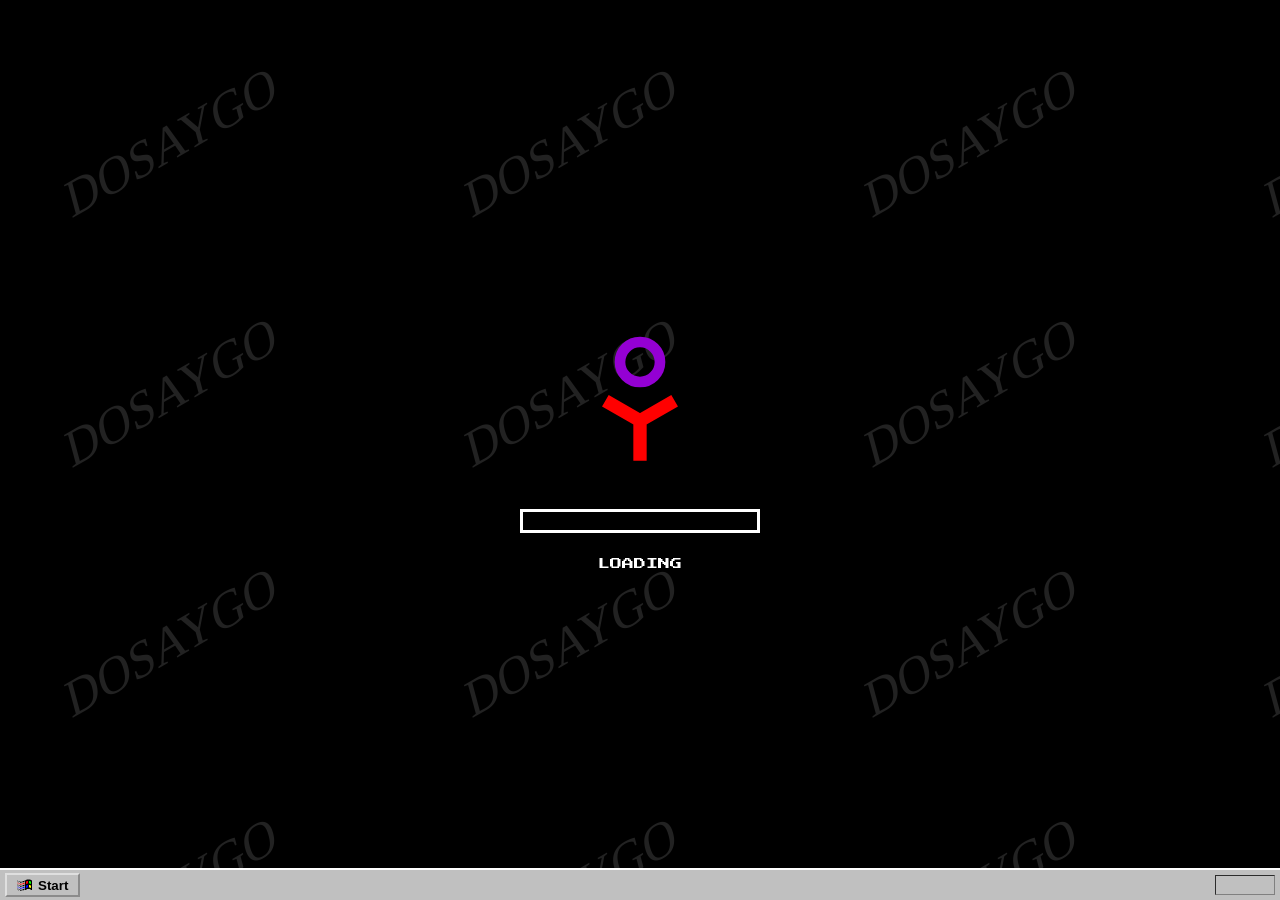
<file: gem-win/index.html>
<!DOCTYPE html>
<html lang="en">
<head>
    <meta charset="UTF-8">
    <meta name="viewport" content="width=device-width, initial-scale=1.0">
    <title>Windows 98½</title>
    <link rel="icon" href="./internet_connection_wiz-0.png">

    <!-- Preload Splash Screen Assets -->
    <link rel="preload" href="https://fonts.googleapis.com/css2?family=Press+Start+2P&display=swap" as="style" onload="this.onload=null;this.rel='stylesheet'">
    <noscript><link rel="stylesheet" href="https://fonts.googleapis.com/css2?family=Press+Start+2P&display=swap"></noscript>
    <!-- Optional: Preload the actual font file if you know the exact URL and want to be very specific -->
    <!-- <link rel="preload" href="https://fonts.gstatic.com/s/pressstart2p/v15/e3t4euO8T-267oIAQAu6jDQyK3nVivM.woff2" as="font" type="font/woff2" crossorigin="anonymous"> -->

    <!-- Preload Main App Font -->
    <link rel="preload" href="./marlett.woff" as="font" type="font/woff" crossorigin="anonymous">
    
    <link rel="stylesheet" href="./splash.css"> <!-- Your new splash.css -->
    <style>
        @font-face {
            font-family: 'MarlettCustom';
            src: url('./marlett.woff') format('woff');
            font-weight: normal;
            font-style: normal;
        }
        :root {
            --desktop-bg-color: #008080;
            --theme-color-active-titlebar: #000080;
            --theme-color-inactive-titlebar: #808080;
            --desktop-icon-text-color: white;
            --network-explorer-menu-bar-bg: #F0E68C; /* Example, ensure this is used or remove */
        }
        body {
            background-color: var(--desktop-bg-color);
            font-family: "MS Sans Serif", "Tahoma", Arial, sans-serif;
            font-size: 12px;
            margin: 0;
            overflow: hidden;
            user-select: none;
        }
        .desktop {
            position: absolute;
            top: 0;
            left: 0;
            right: 0;
            bottom: 30px;
            padding: 10px;
            background-size: cover;
            background-position: center;
            visibility: hidden; /* Initially hide the desktop */
        }
        .desktop:focus {
            /* outline: 1px dashed rgba(255, 255, 255, 0.3); */
        }
        .desktop-icon {
            width: 75px;
            text-align: center;
            color: var(--desktop-icon-text-color);
            cursor: default;
            padding: 5px;
        }
        .desktop-icon:focus {
            outline: none;
        }
        .desktop-icon img {
            width: 32px;
            height: 32px;
            display: block;
            margin: 0 auto 5px auto;
        }
        .desktop-icon span {
          display: inline-block;
          max-width: 75px;
          width: min-content; /* Or auto, or 100% depending on desired wrap */
          border: 1px solid transparent; /* Base border for consistent layout */
          padding: 1px 2px; /* Base padding */
        }
        .desktop-icon.selected span {
            background-color: var(--theme-color-active-titlebar);
            color: white; /* Ensure text is white on dark blue */
            border: 1px dotted white;
            /* padding is already set on base span */
        }
        .taskbar {
            position: fixed; bottom: 0; left: 0; right: 0; height: 30px;
            background-color: #c0c0c0; border-top: 2px solid #ffffff;
            display: flex; align-items: center; padding: 0 5px; z-index: 10000;
        }
        .start-button {
            background-color: #c0c0c0; border: 2px outset #dfdfdf; padding: 2px 10px;
            margin-right: 5px; font-weight: bold; cursor: pointer; display: flex; align-items: center;
        }
        .start-button:active { border-style: inset; }
        .start-button img { width: 16px; height: 16px; margin-right: 5px; }
        .start-button:focus { outline: 1px dotted black; outline-offset: -2px; }
        .start-menu {
            position: absolute; bottom: 30px; left: 0; background-color: #c0c0c0;
            border: 2px outset #dfdfdf; box-shadow: 2px 2px 5px rgba(0,0,0,0.3);
            display: none; z-index: 9999; flex-direction: row; width: auto;
        }
        .start-menu:focus { outline: none; }
        .start-menu-item {
            padding: 5px 10px 5px 5px; cursor: pointer; position: relative;
            display: flex; align-items: center;
        }
        .start-menu-item:hover { background-color: var(--theme-color-active-titlebar); color: white; }
        .start-menu-item:focus { outline: none; }
        .start-menu-icon { width: 22px; height: 22px; margin-right: 8px; vertical-align: middle; }
        .start-menu-separator {
            height: 1px; background-color: #808080; margin: 2px 0; border-bottom: 1px solid #ffffff;
        }
        .start-menu-item.disabled { color: #808080; cursor: default; }
        .start-menu-item.disabled:hover { background-color: #c0c0c0; color: #808080; }
        .start-menu-sidebar {
            background: linear-gradient(0deg, var(--theme-color-active-titlebar) 80%, dodgerblue, var(--theme-color-active-titlebar));
            color: white; padding: 0; writing-mode: vertical-lr; text-orientation: mixed;
            transform: rotate(180deg); font-weight: bold; font-size: 18px;
            align-items: center; justify-content: center; border-right: 2px outset #dfdfdf;
            padding-inline-start: 1ex; /* Adjusted from 5ex for potentially better fit */
        }
        .start-menu-sidebar .and-half { font-weight: 100; opacity: 0.8; display: inline-block; transform:rotate(90deg); }
        .start-menu-sidebar .class98 { font-weight: 100; opacity: 0.8; font-size: 19px; }
        .start-menu-sidebar-text { white-space: nowrap; }
        .start-menu-items-container {
            background-color: #c0c0c0; padding: 2px; width: 180px; display: flex; flex-direction: column;
        }
        .taskbar-windows { display: flex; flex-grow: 1; margin: 0 5px; overflow: hidden; }
        .taskbar-button {
            background-color: #c0c0c0; border: 2px outset #dfdfdf; padding: 1px 5px;
            margin-right: 3px; font-size: 11px; white-space: nowrap; overflow: hidden;
            text-overflow: ellipsis; max-width: 150px; cursor: pointer; display: flex;
            align-items: center; height: 22px; box-sizing: border-box;
        }
        .taskbar-button:focus { outline: 1px dotted black; outline-offset: -2px; }
        .taskbar-button.active { border-style: inset; font-weight: bold; }
        .taskbar-button img { width: 16px; height: 16px; margin-right: 4px; vertical-align: middle; }
        .taskbar-button.minimized { opacity: 0.9; }
        .clock {
            border: 1px inset #808080; padding: 3px 8px; margin-left: auto; font-size: 11px;
            min-width: 60px; text-align: center; height: 20px; line-height: 12px; box-sizing: border-box;
        }
        .window {
            position: absolute; background-color: #c0c0c0; border: 2px outset #dfdfdf;
            box-shadow: 2px 2px 5px rgba(0,0,0,0.5); min-width: 200px; min-height: 150px;
            display: flex; flex-direction: column;
        }
        .window-titlebar {
            background-color: var(--theme-color-active-titlebar); color: white; padding: 3px 5px;
            font-weight: bold; cursor: grab; display: flex; justify-content: space-between;
            align-items: center; touch-action: none; height: 20px; box-sizing: border-box;
        }
        .window-titlebar:active { cursor: grabbing; }
        .window-titlebar-icon { margin-right: 5px; vertical-align: middle; width: 16px; height: 16px; }
        .window-title { white-space: nowrap; overflow: hidden; text-overflow: ellipsis; flex-grow: 1; }
        .window.inactive .window-titlebar { background-color: var(--theme-color-inactive-titlebar); }
        .window.inactive .window-titlebar-icon { opacity: 0.7; }
        .window.inactive .window-title { color: #D3D3D3; }
        .window-controls button {
            background-color: #c0c0c0; border: 1px outset #dfdfdf; color: black;
            font-family: "MarlettCustom", "Marlett", "Webdings", sans-serif; font-size: 10px;
            width: 16px; height: 14px; line-height: 14px; padding: 0; margin-left: 2px; cursor: pointer;
        }
        .window-controls button:active { border-style: inset; }
        .window-controls button:focus { outline: 1px dotted black; outline-offset: -1px; }
        .window-controls { min-width: fit-content; }
        .window-content {
            padding: 0; background-color: #ffffff; flex-grow: 1; margin: 3px;
            border: 1px inset #808080; overflow: auto; display: flex; flex-direction: column;
        }
        .window.maximized .window-titlebar { cursor: default; }
        .win95-button {
            background-color: #c0c0c0; border: 2px outset #dfdfdf; padding: 5px 15px;
            margin: 0 5px; min-width: 70px; cursor: pointer;
        }
        .win95-button:active { border-style: inset; }
        .win95-button:focus { outline: 1px dotted black; outline-offset: -2px; }
        .resize-handle { position: absolute; touch-action: none; }
        .resize-handle-n  { z-index: 1000000; top: -12px; left: 12px; right: 12px; height: 16px; cursor: n-resize; }
        .resize-handle-ne { z-index: 1000000; top: -12px; right: -12px; width: 16px; height: 16px; cursor: ne-resize; }
        .resize-handle-e  { z-index: 1000000; top: 12px; bottom: 12px; right: -12px; width: 16px; cursor: e-resize; }
        .resize-handle-se { z-index: 1000000; bottom: -12px; right: -12px; width: 16px; height: 16px; cursor: se-resize; }
        .resize-handle-s  { z-index: 1000000; bottom: -12px; left: 12px; right: 12px; height: 16px; cursor: s-resize; }
        .resize-handle-sw { z-index: 1000000; bottom: -12px; left: -12px; width: 16px; height: 16px; cursor: sw-resize; }
        .resize-handle-w  { z-index: 1000000; top: 12px; bottom: 12px; left: -12px; width: 16px; cursor: w-resize; }
        .resize-handle-nw { z-index: 1000000; top: -12px; left: -12px; width: 16px; height: 16px; cursor: nw-resize; }
        .window.maximized .resize-handle { display: none; }
        @media screen and (max-width: 600px) {
          .resize-handle-n  { top: -28px; left: 28px; right: 28px; height: 32px; }
          .resize-handle-ne { top: -28px; right: -28px; width: 32px; height: 32px; }
          .resize-handle-e  { top: 28px; bottom: 28px; right: -28px; width: 32px; }
          .resize-handle-se { bottom: -28px; right: -28px; width: 32px; height: 32px; }
          .resize-handle-s  { bottom: -28px; left: 28px; right: 28px; height: 32px; }
          .resize-handle-sw { bottom: -28px; left: -28px; width: 32px; height: 32px; }
          .resize-handle-w  { top: 28px; bottom: 28px; left: -28px; width: 32px; }
          .resize-handle-nw { top: -28px; left: -28px; width: 32px; height: 32px; }
        }
        .no-select { user-select: none; -webkit-user-select: none; -moz-user-select: none; -ms-user-select: none; }
        .marquee-select-box {
            position: absolute; border: 1px dotted white; mix-blend-mode: difference;
            z-index: 1000; pointer-events: none;
        }
        .desktop-icon.dragging { opacity: 0.7; }
        .desktop-icon.drop-target img { /* Example style for drop target (Recycle Bin) */
            /* You might use a filter or a different ::after pseudo-element for this */
            /* filter: drop-shadow(0 0 5px blue); */
        }
        input[type="radio"]:checked {
          accent-color: black;
          filter: invert(1.0);
        }
    </style>
    <link rel="stylesheet" href="./desktop-icons.css">
    <link rel="stylesheet" href="./desktop-context-menu.css">
    <link rel="stylesheet" href="./browser.css">

    <!-- Service Worker Control Script -->
    <script>
        // --- Service Worker DISABLED ---
        // Unregister all service workers and clear caches
        if ('serviceWorker' in navigator) {
            navigator.serviceWorker.getRegistrations().then(registrations => {
                for (const registration of registrations) {
                    registration.unregister();
                    console.log('ServiceWorker unregistered:', registration.scope);
                }
            });
        }
        if ('caches' in window) {
            caches.keys().then(cacheNames => {
                for (const cacheName of cacheNames) {
                    caches.delete(cacheName);
                    console.log('Cache deleted:', cacheName);
                }
            });
        }
    </script>
    <!-- End Service Worker Control Script -->

</head>
<body>
    <!-- SPLASH SCREEN HTML -->
    <div id="splash-screen-8bit">
        <div class="splash-logo-container-8bit">
            <svg class="dosaygo-logo-svg-8bit" viewBox="14 0 72 108" xmlns="http://www.w3.org/2000/svg">
              <title>DOSAYGO Logo</title>
              <desc>8-bit style: Symmetrical 120-degree tri-axial Y shape (Red) with a Violet outlined circle.</desc>
              <path class="dosaygo-y-path" d="M50,98 L50,68 M24.02,53 L50,68 L75.98,53" stroke="#FF0000" stroke-width="10" fill="none" stroke-linecap="butt" stroke-linejoin="miter"/>
              <circle class="dosaygo-circle-shape" cx="50" cy="24" r="15" fill="none" stroke="#9400D3" stroke-width="8"/>
            </svg>
        </div>
        <div class="splash-progress-bar-8bit-container">
            <div id="splash-progress-8bit-fill" class="splash-progress-8bit-fill"></div>
        </div>
        <div class="splash-status-text-8bit">Loading</div>
    </div>
    <div id="debug-controls" style="display:none;">
        <label for="debug-splash-slider">Splash Progress:</label>
        <input type="range" id="debug-splash-slider" min="0" max="100" value="0" step="1">
        <span id="debug-progress-value">0</span>%
    </div>
    <!-- END SPLASH SCREEN HTML -->

    <!-- MAIN APP DESKTOP STRUCTURE -->
    <div class="desktop" id="desktop" tabindex="0">
        <div class="desktop-icon" data-app-id="networkExplorer"><img src="./network_normal_two_pcs-0.png" alt="Network Neighborhood"><span>Network Neighborhood</span></div>
        <div class="desktop-icon" data-app-id="notepad"><img src="./notepad-0.png" alt="Notepad"><span>Notepad</span></div>
        <div class="desktop-icon" data-app-id="recycleBin"><img src="./recycle_bin_empty-0.png" alt="Recycle Bin"><span>Recycle Bin</span></div>
        <div class="desktop-icon" data-app-id="calculator"><img src="./calculator-0.png" alt="Calculator"><span>Calculator</span></div>
        <div class="desktop-icon" data-app-id="internetBrowser"><img src="./search_web-0.png" alt="Internet Browser"><span>Internet Browser</span></div>
        <div class="desktop-icon" data-app-id="internetExplorer"><img src="./msie2-0.png" alt="Internet Explorer"><span>Internet Explorer</span></div>
        <div class="desktop-icon" data-app-id="netscapeNavigator"><img src="./n2-2.png" alt="Netscape Navigator"><span>Netscape Navigator</span></div>
    </div>
    <div class="start-menu" id="startMenu" tabindex="-1">
        <div class="start-menu-sidebar"><span class="start-menu-sidebar-text">Windows<span class="class98">98</span><span class="and-half">½</span></span></div>
        <div class="start-menu-items-container">
            <div class="start-menu-item" data-app-id="networkExplorer"><img src="./network_normal_two_pcs-0.png" class="start-menu-icon" alt=""> Network Neighborhood</div>
            <div class="start-menu-item" data-app-id="notepad"><img src="./notepad-0.png" class="start-menu-icon" alt=""> Notepad</div>
            <div class="start-menu-item" data-app-id="calculator"><img src="./calculator-0.png" class="start-menu-icon" alt=""> Calculator</div>
            <div class="start-menu-item" data-app-id="internetBrowser"><img src="./search_web-0.png" class="start-menu-icon" alt=""> Internet Browser</div>
            <div class="start-menu-item" data-app-id="internetExplorer"><img src="./msie2-0.png" class="start-menu-icon" alt=""> Internet Explorer</div>
            <div class="start-menu-item" data-app-id="netscapeNavigator"><img src="./n2-2.png" class="start-menu-icon" alt=""> Netscape Navigator</div>
            <div class="start-menu-separator"></div>
            <div class="start-menu-item disabled"><img src="./settings_gear-0.png" class="start-menu-icon" alt=""> Settings</div>
            <div class="start-menu-item disabled"><img src="./help_book_cool-0.png" class="start-menu-icon" alt=""> Help</div>
            <div class="start-menu-separator"></div>
            <div class="start-menu-item" id="shutdownButtonTrigger"><img src="./shut_down_normal-0.png" class="start-menu-icon" alt=""> Shut Down...</div>
        </div>
    </div>
    <div class="taskbar">
        <button class="start-button" id="startButton" tabindex="0"><img src="./windows-0.png" alt="Start">Start</button>
        <div class="taskbar-windows" id="taskbarWindows"></div>
        <div class="clock" id="clock"></div>
    </div>
    <template id="windowTemplate">
        <div class="window" tabindex="-1">
            <div class="window-titlebar">
                <img class="window-titlebar-icon" src="" alt="" width="16" height="16">
                <span class="window-title">Window</span>
                <div class="window-controls">
                    <button class="window-minimize-btn" title="Minimize" tabindex="-1">0</button>
                    <button class="window-maximize-btn" title="Maximize" tabindex="-1">1</button>
                    <button class="window-close-btn" title="Close" tabindex="-1">r</button>
                </div>
            </div>
            <div class="window-content"></div>
            <div class="resize-handle resize-handle-n"></div><div class="resize-handle resize-handle-ne"></div><div class="resize-handle resize-handle-e"></div>
            <div class="resize-handle resize-handle-se"></div><div class="resize-handle resize-handle-s"></div><div class="resize-handle resize-handle-sw"></div>
            <div class="resize-handle resize-handle-w"></div><div class="resize-handle resize-handle-nw"></div>
        </div>
    </template>
    <!-- END MAIN APP DESKTOP STRUCTURE -->

    <!-- Splash Screen Script (adapted from your splash.html) -->
    <script>
        (function() {
            const progressBarFill8bit = document.getElementById('splash-progress-8bit-fill');
            const statusText8bit = document.querySelector('.splash-status-text-8bit');
            const splashScreenElement = document.getElementById('splash-screen-8bit');
            let currentProgress8bit = 0;
            let hideTimeoutId = null;

            function _updateProgressBar(percentage) {
                currentProgress8bit = Math.min(100, Math.max(0, Math.round(percentage)));
                if (progressBarFill8bit) progressBarFill8bit.style.width = currentProgress8bit + '%';
                const debugValueDisplay = document.getElementById('debug-progress-value');
                if (debugValueDisplay) debugValueDisplay.textContent = currentProgress8bit;
            }
            function _setSplashStatusText(statusKey) {
                if (statusText8bit) {
                    if (statusKey === "ready") {
                        statusText8bit.textContent = "READY";
                        statusText8bit.style.animation = 'none';
                        statusText8bit.style.visibility = 'visible';
                    } else {
                        statusText8bit.textContent = "Loading";
                        statusText8bit.style.animation = 'blink-text 1.2s infinite steps(1, end)';
                    }
                }
            }
            function _executeHideSplashAnimation() {
                if (splashScreenElement) {
                    splashScreenElement.style.opacity = '0';
                    setTimeout(() => {
                        splashScreenElement.style.display = 'none';
                        const desktopEl = document.getElementById('desktop');
                        if(desktopEl) desktopEl.style.visibility = 'visible';
                    }, 200);
                }
            }
            window.SPLASH_API = {
                setProgress: function(percentage) {
                    clearTimeout(hideTimeoutId); hideTimeoutId = null;
                    _updateProgressBar(percentage);
                    if (percentage < 100) _setSplashStatusText("loading");
                    else _setSplashStatusText("ready");
                },
                completeAndHide: function() {
                    clearTimeout(hideTimeoutId);
                    _updateProgressBar(100);
                    _setSplashStatusText("ready");
                    hideTimeoutId = setTimeout(_executeHideSplashAnimation, 600);
                },
                showDebugControls: function() {
                    const debugControls = document.getElementById('debug-controls');
                    if (debugControls) debugControls.style.display = 'block';
                }
            };
            const debugSlider = document.getElementById('debug-splash-slider');
            if (debugSlider) {
                debugSlider.addEventListener('input', function() {
                    const value = parseInt(this.value, 10);
                    if (value >= 100) window.SPLASH_API.completeAndHide();
                    else window.SPLASH_API.setProgress(value);
                });
            }
            _updateProgressBar(0); _setSplashStatusText("loading");
        })();
    </script>

    <!-- Main App Scripts (defer ensures they run after HTML is parsed and in order) -->
    <script type="module" src="./app.js" defer></script>
    <script src="./icon-selection-effect.js" defer></script>
    <script src="./snap-to-grid.js" defer></script>
    <script src="./desktop-icons.js" defer></script>
    <script src="./desktop-context-menu.js" defer></script>
</body>
</html>
</file>
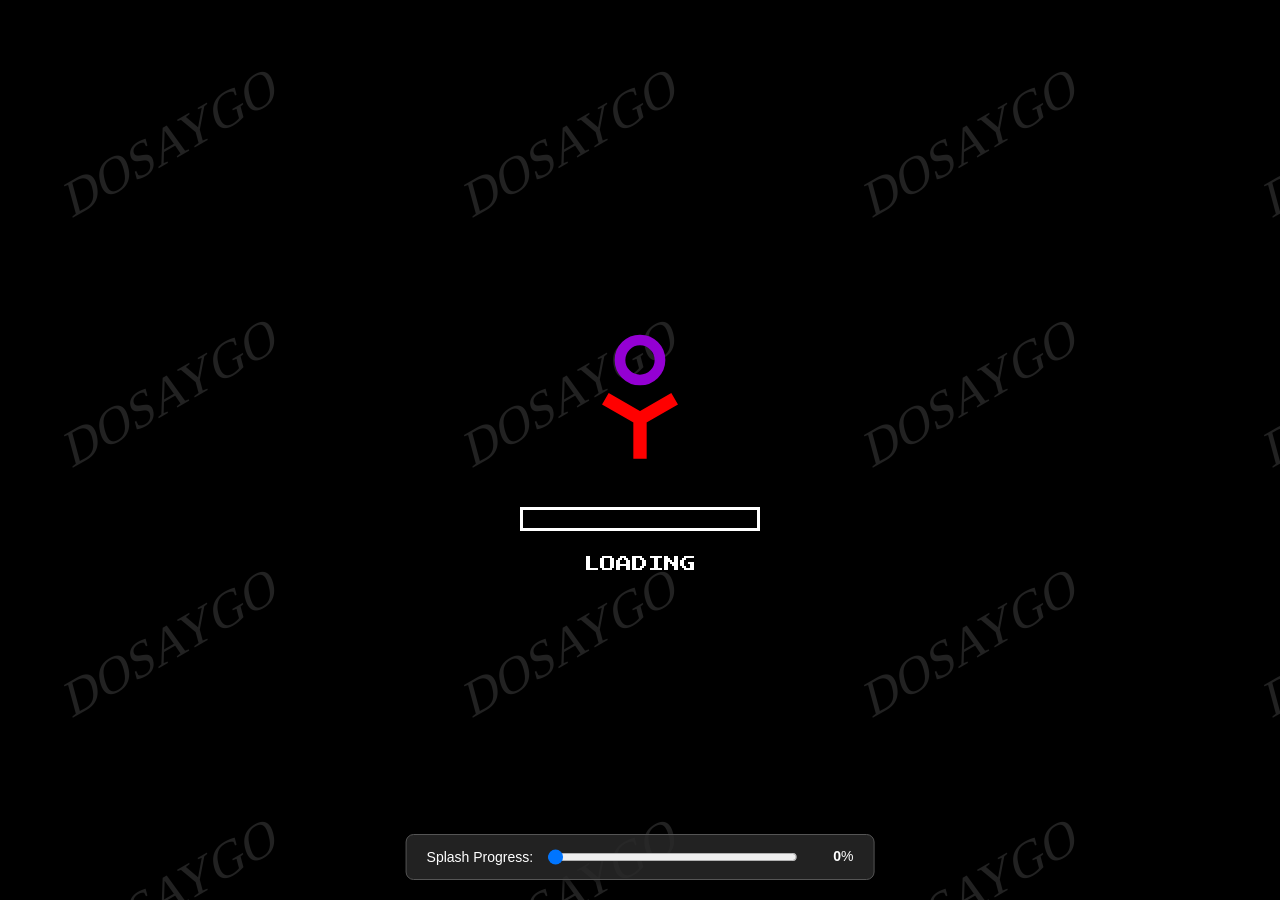
<file: splash/index.html>
<!DOCTYPE html>
<html lang="en">
<head>
    <meta charset="UTF-8">
    <meta name="viewport" content="width=device-width, initial-scale=1.0">
    <title>DOSAYGO OS Loading...</title>
    <link href="https://fonts.googleapis.com/css2?family=Press+Start+2P&display=swap" rel="stylesheet">
    <style>
        body {
            margin: 0;
            padding: 0;
            overflow: hidden;
            background-color: #000000;
            color: #FFFFFF;
            font-family: 'Press Start 2P', cursive, monospace;
            display: flex;
            justify-content: center;
            align-items: center;
            height: 100vh;
            image-rendering: -moz-crisp-edges;
            image-rendering: -webkit-optimize-contrast;
            image-rendering: pixelated;
            font-smooth: never;
            -webkit-font-smoothing: none;
            -moz-osx-font-smoothing: grayscale;
        }

        #splash-screen-8bit {
            position: fixed;
            top: 0;
            left: 0;
            width: 100%;
            height: 100%;
            background-color: #000000;
            background-image: url("data:image/svg+xml,%3Csvg xmlns='http://www.w3.org/2000/svg' width='400' height='250'%3E%3Ctext x='50%25' y='50%25' font-family='Press Start 2P, cursive' font-size='50px' fill='%23222222' text-anchor='middle' dominant-baseline='central' transform='rotate(-30 200 125) skewX(-15)'%3EDOSAYGO%3C/text%3E%3C/svg%3E");
            display: flex;
            flex-direction: column;
            justify-content: center;
            align-items: center;
            z-index: 9999;
            opacity: 1;
            transition: opacity 0.2s linear;
        }

        .splash-logo-container-8bit {
            margin-bottom: 35px;
        }

        .dosaygo-logo-svg-8bit {
            width: 96px;
            height: 144px;
        }

        .dosaygo-logo-svg-8bit .dosaygo-y-path {
            animation: pulse-element 2s infinite ease-in-out alternate;
        }
        .dosaygo-logo-svg-8bit .dosaygo-circle-shape {
            animation: bob-element 1.5s infinite ease-in-out;
        }

        @keyframes bob-element {
            0%, 100% { transform: translateY(0); }
            50% { transform: translateY(-3px); }
        }
        @keyframes pulse-element {
            from { opacity: 0.7; }
            to { opacity: 1; }
        }

        .splash-progress-bar-8bit-container {
            width: 240px;
            height: 24px;
            background-color: #000000;
            border: 3px solid #FFFFFF;
            padding: 2px;
            box-sizing: border-box;
            margin-bottom: 25px;
        }

        .splash-progress-8bit-fill {
            width: 0%;
            height: 100%;
            background-color: #FFFFFF;
            transition: width 0.05s linear;
        }

        .splash-status-text-8bit {
            font-size: 1em;
            text-transform: uppercase;
            animation: blink-text 1.2s infinite steps(1, end);
            /* background-color: #000000; */ /* Optional: for text pop */
            /* padding: 0 5px; */ /* Optional: if background for text is used */
        }

        @keyframes blink-text {
            0%, 100% { visibility: visible; }
            50% { visibility: hidden; }
        }

        /* Debug Slider Styles */
        #debug-controls {
            position: fixed;
            bottom: 20px; /* Adjusted for better visibility */
            left: 50%;
            transform: translateX(-50%); /* Center the controls */
            background: rgba(40,40,40,0.85);
            padding: 12px 20px;
            border-radius: 8px;
            border: 1px solid #555;
            z-index: 10000; /* Above splash screen */
            color: white;
            font-family: 'Arial', sans-serif; /* Different font for debug UI */
            font-size: 14px;
            box-shadow: 0 2px 10px rgba(0,0,0,0.5);
        }
        #debug-controls label {
            margin-right: 8px;
            vertical-align: middle;
        }
        #debug-splash-slider {
            width: 250px; /* Wider slider */
            vertical-align: middle;
            margin-right: 10px;
        }
        #debug-progress-value {
            display: inline-block;
            min-width: 30px; /* To prevent jitter */
            text-align: right;
            font-weight: bold;
        }
    </style>
</head>
<body>

    <div id="splash-screen-8bit">
        <div class="splash-logo-container-8bit">
            <svg class="dosaygo-logo-svg-8bit" viewBox="14 0 72 108" xmlns="http://www.w3.org/2000/svg">
              <title>DOSAYGO Logo (8-bit, Tri-Axial, Chakra Colors)</title>
              <desc>8-bit style: Symmetrical 120-degree tri-axial Y shape (Red) with a Violet outlined circle floating closely above its crux.</desc>
              <path class="dosaygo-y-path"
                    d="M50,98 L50,68 M24.02,53 L50,68 L75.98,53"
                    stroke="#FF0000" stroke-width="10" fill="none"
                    stroke-linecap="butt" stroke-linejoin="miter"/>
              <circle class="dosaygo-circle-shape"
                      cx="50" cy="24" r="15"
                      fill="none" stroke="#9400D3" stroke-width="8"/>
            </svg>
        </div>
        <div class="splash-progress-bar-8bit-container">
            <div id="splash-progress-8bit-fill" class="splash-progress-8bit-fill"></div>
        </div>
        <div class="splash-status-text-8bit">Loading</div>
    </div>

    <!-- Debug Slider HTML -->
    <div id="debug-controls">
        <label for="debug-splash-slider">Splash Progress:</label>
        <input type="range" id="debug-splash-slider" min="0" max="100" value="0" step="1">
        <span id="debug-progress-value">0</span>%
    </div>

    <script>
        const progressBarFill8bit = document.getElementById('splash-progress-8bit-fill');
        const statusText8bit = document.querySelector('.splash-status-text-8bit');
        let currentProgress8bit = 0;
        let hideTimeoutId = null; // To manage the hide timeout

        // --- Internal Helper Functions ---
        function _updateProgressBar(percentage) {
            currentProgress8bit = Math.min(100, Math.max(0, Math.round(percentage))); // Ensure integer
            if (progressBarFill8bit) {
                progressBarFill8bit.style.width = currentProgress8bit + '%';
            }
            // Update debug slider display value if present
            const debugValueDisplay = document.getElementById('debug-progress-value');
            if (debugValueDisplay) {
                debugValueDisplay.textContent = currentProgress8bit;
            }
        }

        function _setSplashStatusText(statusKey) { // "loading" or "ready"
            if (statusText8bit) {
                if (statusKey === "ready") {
                    statusText8bit.textContent = "READY";
                    statusText8bit.style.animation = 'none'; // Stop blinking
                    statusText8bit.style.visibility = 'visible';
                } else { // "loading"
                    statusText8bit.textContent = "Loading";
                    statusText8bit.style.animation = 'blink-text 1.2s infinite steps(1, end)';
                    statusText8bit.style.visibility = 'visible';
                }
            }
        }

        function _executeHideSplashAnimation() {
            const splash8bit = document.getElementById('splash-screen-8bit');
            if (splash8bit) {
                splash8bit.style.opacity = '0';
                setTimeout(() => {
                    splash8bit.style.display = 'none';
                    document.body.style.overflow = 'auto'; // Restore scrollbars
                    // Optionally hide debug controls too, or leave them
                    // const debugControls = document.getElementById('debug-controls');
                    // if (debugControls) debugControls.style.display = 'none';
                }, 200); // Match opacity transition duration (0.2s)
            }
        }

        // --- Public API for Splash Control ---
        window.SPLASH_API = {
            setProgress: function(percentage) {
                clearTimeout(hideTimeoutId); // Clear any pending hide if progress changes
                hideTimeoutId = null;

                const numPercentage = parseFloat(percentage);
                _updateProgressBar(numPercentage);

                if (numPercentage < 100) {
                    _setSplashStatusText("loading");
                } else {
                    _setSplashStatusText("ready");
                    // Note: setProgress(100) shows "READY" but doesn't auto-hide.
                    // Call completeAndHide() for the full hide sequence.
                }
            },
            completeAndHide: function() {
                clearTimeout(hideTimeoutId); // Clear previous timeout, if any
                _updateProgressBar(100);
                _setSplashStatusText("ready");
                hideTimeoutId = setTimeout(_executeHideSplashAnimation, 600); // Delay to see "READY"
            }
        };

        // --- Debug Slider Logic ---
        const debugSlider = document.getElementById('debug-splash-slider');
        const debugValueDisplay = document.getElementById('debug-progress-value');

        if (debugSlider) {
            debugSlider.addEventListener('input', function() {
                const value = parseInt(this.value, 10);
                debugValueDisplay.textContent = value; // Update display immediately

                if (value >= 100) {
                    // If slider hits 100, trigger the full completion sequence
                    window.SPLASH_API.completeAndHide();
                } else {
                    // Otherwise, just set the progress (this also cancels any pending hide)
                    window.SPLASH_API.setProgress(value);
                }
            });
        }

        // --- Initial Splash State ---
        // Set initial state without calling API to avoid clearing potential early timeout
        _updateProgressBar(0);
        _setSplashStatusText("loading");
        if (debugSlider) { // Sync slider UI if it exists
            debugSlider.value = "0";
            if (debugValueDisplay) debugValueDisplay.textContent = "0";
        }

        // Example usage of the API (you would call this from your main app logic):
        // setTimeout(() => window.SPLASH_API.setProgress(30), 1000);
        // setTimeout(() => window.SPLASH_API.setProgress(70), 2000);
        // setTimeout(() => window.SPLASH_API.completeAndHide(), 3000);
    </script>

</body>
</html>
</file>
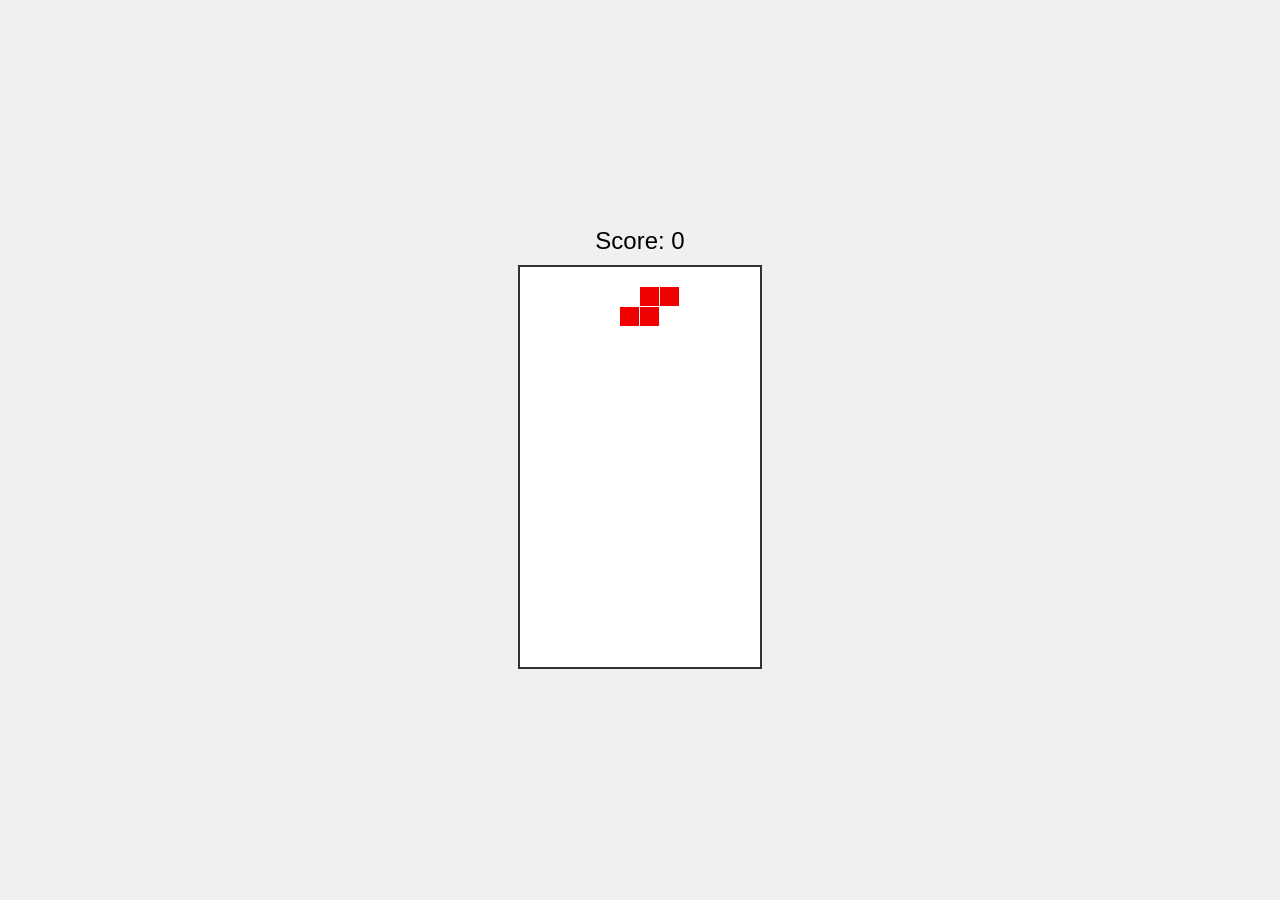
<file: tetris/index.html>
<!DOCTYPE html>
<html lang="en">
<head>
  <meta charset="UTF-8">
  <meta name="viewport" content="width=device-width, initial-scale=1.0">
  <title>Tetris</title>
  <style>
    body {
      display: flex;
      justify-content: center;
      align-items: center;
      height: 100vh;
      margin: 0;
      background-color: #f0f0f0;
      font-family: Arial, sans-serif;
    }
    #gameContainer {
      text-align: center;
    }
    canvas {
      border: 2px solid #333;
      background-color: #fff;
    }
    #score {
      font-size: 24px;
      margin-bottom: 10px;
    }
  </style>
</head>
<body>
  <div id="gameContainer">
    <div id="score">Score: 0</div>
    <canvas id="tetrisCanvas" width="240" height="400"></canvas>
  </div>
  <script>
    // Constants and State
    const canvas = document.getElementById('tetrisCanvas');
    const ctx = canvas.getContext('2d');
    const gridSize = 20;
    const boardWidth = 12;
    const boardHeight = 20;
    const board = Array(boardHeight).fill().map(() => Array(boardWidth).fill(0));
    const scoreElement = document.getElementById('score');
    let score = 0;
    let currentPiece = null;
    let gameOver = false;
    let dropCounter = 0;
    let dropInterval = 1000; // ms
    let lastTime = 0;

    const pieces = [
      [[1, 1, 1, 1]], // I
      [[1, 1], [1, 1]], // O
      [[1, 1, 1], [0, 1, 0]], // T
      [[1, 1, 1], [1, 0, 0]], // L
      [[1, 1, 1], [0, 0, 1]], // J
      [[1, 1, 0], [0, 1, 1]], // S
      [[0, 1, 1], [1, 1, 0]] // Z
    ];
    const colors = ['#00f0f0', '#f0f000', '#a000f0', '#f0a000', '#0000f0', '#00f000', '#f00000'];

    // Logic
    createPiece();
    gameLoop(0);

    // Functions
    function createPiece() {
      const pieceIndex = Math.floor(Math.random() * pieces.length);
      currentPiece = {
        shape: pieces[pieceIndex],
        color: colors[pieceIndex],
        x: Math.floor(boardWidth / 2) - Math.floor(pieces[pieceIndex][0].length / 2),
        y: 0
      };
    }

    function draw() {
      // Clear canvas
      ctx.fillStyle = '#fff';
      ctx.fillRect(0, 0, canvas.width, canvas.height);

      // Draw board
      for (let y = 0; y < boardHeight; y++) {
        for (let x = 0; x < boardWidth; x++) {
          if (board[y][x]) {
            ctx.fillStyle = board[y][x];
            ctx.fillRect(x * gridSize, y * gridSize, gridSize - 1, gridSize - 1);
          }
        }
      }

      // Draw current piece
      if (currentPiece) {
        ctx.fillStyle = currentPiece.color;
        for (let y = 0; y < currentPiece.shape.length; y++) {
          for (let x = 0; x < currentPiece.shape[y].length; x++) {
            if (currentPiece.shape[y][x]) {
              ctx.fillRect((currentPiece.x + x) * gridSize, (currentPiece.y + y) * gridSize, gridSize - 1, gridSize - 1);
            }
          }
        }
      }
    }

    function collide(piece, board, offsetX = 0, offsetY = 0) {
      for (let y = 0; y < piece.shape.length; y++) {
        for (let x = 0; x < piece.shape[y].length; x++) {
          if (piece.shape[y][x]) {
            const newX = piece.x + x + offsetX;
            const newY = piece.y + y + offsetY;
            if (newX < 0 || newX >= boardWidth || newY >= boardHeight || (newY >= 0 && board[newY][newX])) {
              return true;
            }
          }
        }
      }
      return false;
    }

    function merge() {
      for (let y = 0; y < currentPiece.shape.length; y++) {
        for (let x = 0; x < currentPiece.shape[y].length; x++) {
          if (currentPiece.shape[y][x]) {
            board[currentPiece.y + y][currentPiece.x + x] = currentPiece.color;
          }
        }
      }
    }

    function clearLines() {
      let linesCleared = 0;
      for (let y = boardHeight - 1; y >= 0; y--) {
        if (board[y].every(cell => cell !== 0)) {
          board.splice(y, 1);
          board.unshift(Array(boardWidth).fill(0));
          linesCleared++;
          y++;
        }
      }
      if (linesCleared > 0) {
        score += linesCleared * 100;
        scoreElement.textContent = `Score: ${score}`;
      }
    }

    function rotatePiece() {
      const rotated = Array(currentPiece.shape[0].length).fill().map(() => Array(currentPiece.shape.length).fill(0));
      for (let y = 0; y < currentPiece.shape.length; y++) {
        for (let x = 0; x < currentPiece.shape[y].length; x++) {
          rotated[x][currentPiece.shape.length - 1 - y] = currentPiece.shape[y][x];
        }
      }
      const originalShape = currentPiece.shape;
      currentPiece.shape = rotated;
      if (collide(currentPiece, board)) {
        currentPiece.shape = originalShape;
      }
    }

    function movePiece(dx, dy) {
      if (!collide(currentPiece, board, dx, dy)) {
        currentPiece.x += dx;
        currentPiece.y += dy;
        return true;
      }
      return false;
    }

    function drop() {
      if (!movePiece(0, 1)) {
        if (currentPiece.y === 0) {
          gameOver = true;
          alert('Game Over! Score: ' + score);
          return;
        }
        merge();
        clearLines();
        createPiece();
        if (collide(currentPiece, board)) {
          gameOver = true;
          alert('Game Over! Score: ' + score);
        }
      }
    }

    function gameLoop(time) {
      if (gameOver) return;

      const deltaTime = time - lastTime;
      dropCounter += deltaTime;
      if (dropCounter > dropInterval) {
        drop();
        dropCounter = 0;
      }
      lastTime = time;

      draw();
      requestAnimationFrame(gameLoop);
    }

    // Helper Functions
    document.addEventListener('keydown', (event) => {
      if (gameOver) return;
      switch (event.key) {
        case 'ArrowLeft':
          movePiece(-1, 0);
          break;
        case 'ArrowRight':
          movePiece(1, 0);
          break;
        case 'ArrowDown':
          drop();
          break;
        case 'ArrowUp':
          rotatePiece();
          break;
      }
    });
  </script>
</body>
</html>
</file>
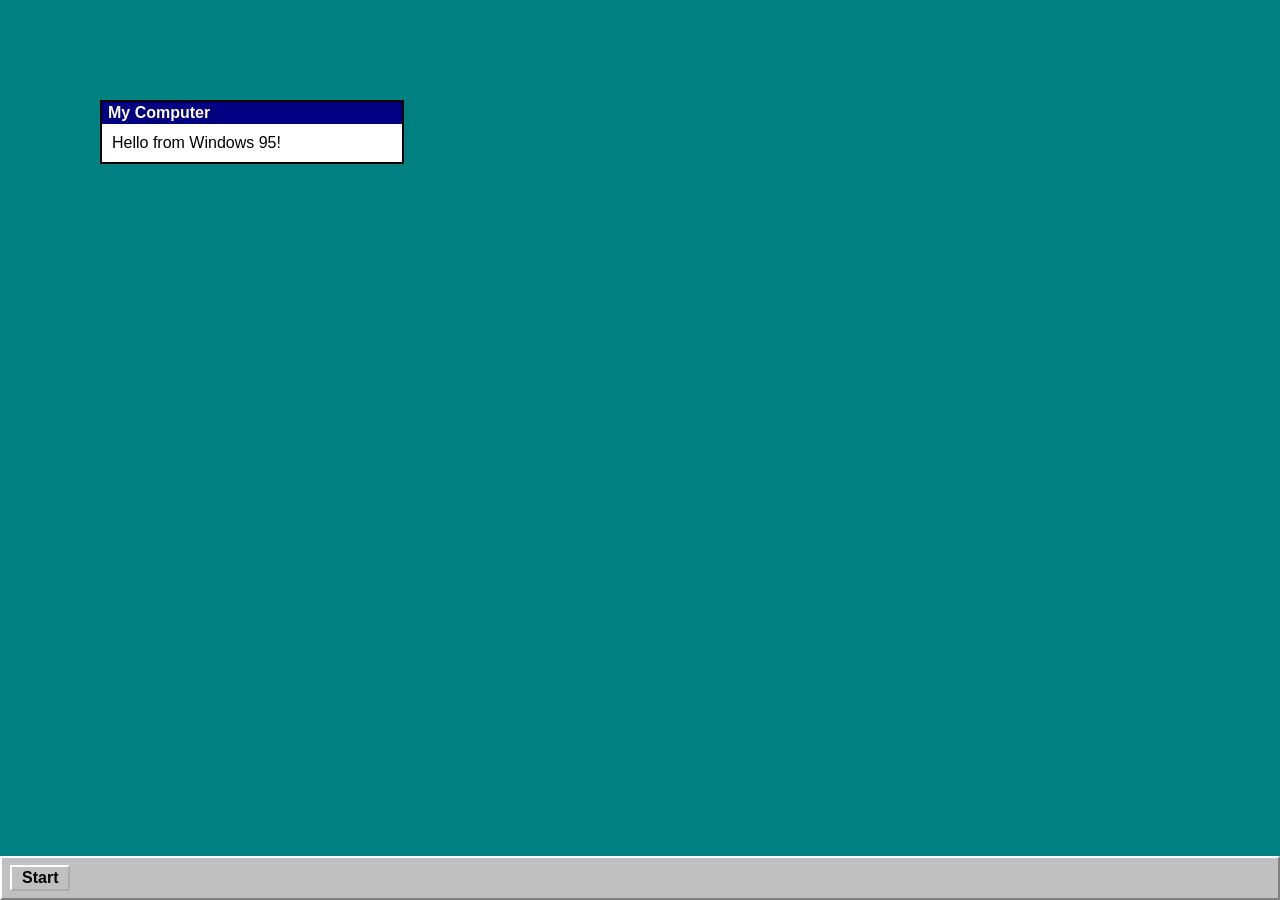
<file: win-chatgpt/index.html>
<!DOCTYPE html>
<html lang="en">
<head>
  <meta charset="UTF-8">
  <title>Windows 95 Demo</title>
  <style>
    body {
      margin: 0;
      background: #008080;
      font-family: 'MS Sans Serif', sans-serif;
    }

    #taskbar {
      position: fixed;
      bottom: 0;
      left: 0;
      right: 0;
      height: 40px;
      background: #c0c0c0;
      border-top: 2px solid #fff;
      border-left: 2px solid #fff;
      border-right: 2px solid #808080;
      border-bottom: 2px solid #808080;
      display: flex;
      align-items: center;
      padding: 0 8px;
    }

    #start-button {
      background: #c0c0c0;
      border: 2px outset #fff;
      padding: 2px 10px;
      font-weight: bold;
      cursor: pointer;
      user-select: none;
    }

    #start-menu {
      position: fixed;
      bottom: 40px;
      left: 0;
      width: 200px;
      background: #c0c0c0;
      border: 2px outset #fff;
      display: none;
      z-index: 1000;
    }

    .window {
      position: absolute;
      top: 100px;
      left: 100px;
      width: 300px;
      background: #c0c0c0;
      border: 2px solid #000;
      z-index: 999;
    }

    .title-bar {
      background: #000080;
      color: white;
      padding: 2px 6px;
      cursor: move;
      font-weight: bold;
    }

    .content {
      padding: 10px;
      background: white;
    }
  </style>
</head>
<body>
  <div id="taskbar">
    <div id="start-button">Start</div>
  </div>

  <div id="start-menu">
    <div>Programs</div>
    <div>Settings</div>
    <div>Shut Down...</div>
  </div>

  <div class="window" id="demo-window">
    <div class="title-bar" id="title-bar">My Computer</div>
    <div class="content">
      Hello from Windows 95!
    </div>
  </div>

  <script>
    const startBtn = document.getElementById('start-button');
    const startMenu = document.getElementById('start-menu');

    startBtn.addEventListener('click', () => {
      startMenu.style.display = startMenu.style.display === 'block' ? 'none' : 'block';
    });

    // Dragging logic for window
    const win = document.getElementById('demo-window');
    const bar = document.getElementById('title-bar');
    let isDragging = false;
    let offsetX = 0;
    let offsetY = 0;

    bar.addEventListener('mousedown', (e) => {
      isDragging = true;
      offsetX = e.clientX - win.offsetLeft;
      offsetY = e.clientY - win.offsetTop;
    });

    document.addEventListener('mouseup', () => {
      isDragging = false;
    });

    document.addEventListener('mousemove', (e) => {
      if (isDragging) {
        win.style.left = (e.clientX - offsetX) + 'px';
        win.style.top = (e.clientY - offsetY) + 'px';
      }
    });
  </script>
</body>
</html>
</file>
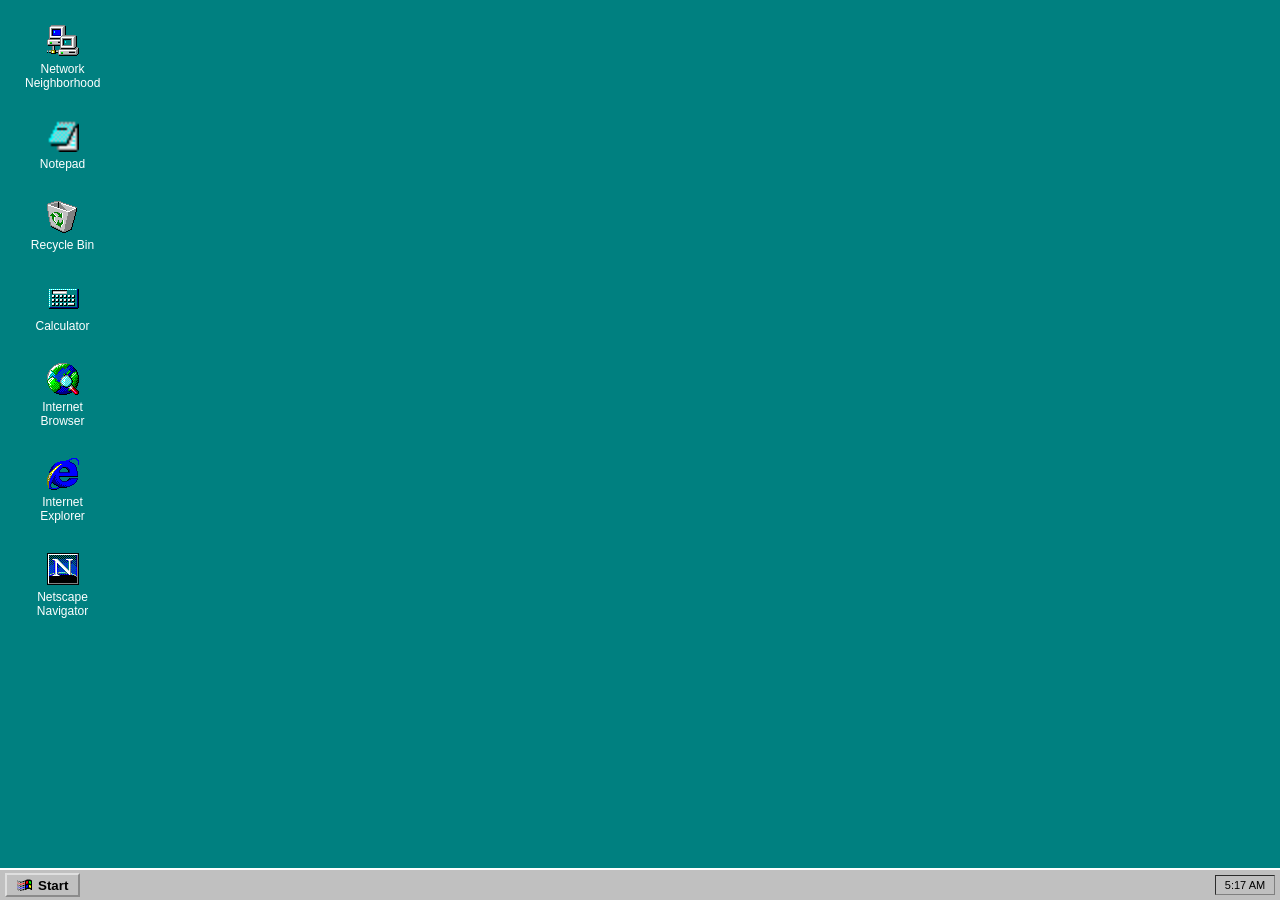
<file: win-gem/index.html>
<!DOCTYPE html>
<html lang="en">
<head>
    <meta charset="UTF-8">
    <meta name="viewport" content="width=device-width, initial-scale=1.0">
    <title>Windows 98½</title>
    <link rel=icon href="./internet_connection_wiz-0.png">
    <style>
        body {
            background-color: #008080; /* Classic Teal */
            font-family: "MS Sans Serif", "Tahoma", Arial, sans-serif;
            font-size: 12px;
            margin: 0;
            overflow: hidden;
            user-select: none;
        }

        .desktop {
            position: absolute;
            top: 0;
            left: 0;
            right: 0;
            bottom: 30px; /* Space for taskbar */
            padding: 10px;
            display: flex;
            flex-direction: column;
            flex-wrap: wrap;
            align-content: flex-start; /* Align icons to the left */
        }
        /* Add :focus style for desktop for visual feedback when it has keyboard focus */
        .desktop:focus {
            /* Example: subtle border to show it's the active container */
            /* outline: 1px dashed rgba(255, 255, 255, 0.3); */
            /* outline-offset: -1px; */
            /* Script handles .keyboard-focused on items, this is for the container itself */
        }


        .desktop-icon {
            width: 75px;
            margin: 10px;
            text-align: center;
            color: white;
            cursor: default;
            padding: 5px;
            /* Ensure icons don't get a default browser outline if script handles focus */
        }
        .desktop-icon:focus { 
            outline: none;
        }

        /*
        .desktop-icon:hover {
            background-color: rgba(0, 0, 128, 0.5); 
            border: 1px dotted white;
        }
        */
        .desktop-icon img {
            width: 32px;
            height: 32px;
            display: block;
            margin: 0 auto 5px auto;
        }
        .desktop-icon span {
          display: inline-block;
          max-width: 75px;
          width: min-content;
        }
        .desktop-icon.selected span {
            background-color: rgba(0, 0, 128, 0.7); /* Darker selection */
            color: white; /* Ensure text is visible */
            border: 1px dotted white;
            padding: 1px 2px;
        }


        .taskbar {
            position: fixed;
            bottom: 0;
            left: 0;
            right: 0;
            height: 30px;
            background-color: #c0c0c0; /* Classic Gray */
            border-top: 2px solid #ffffff;
            display: flex;
            align-items: center;
            padding: 0 5px;
            z-index: 10000; /* Always on top */
        }

        .start-button {
            background-color: #c0c0c0;
            border: 2px outset #dfdfdf;
            padding: 2px 10px;
            margin-right: 5px;
            font-weight: bold;
            cursor: pointer;
            display: flex;
            align-items: center;
        }
        .start-button:active {
            border-style: inset;
        }
        .start-button img {
            width: 16px;
            height: 16px;
            margin-right: 5px;
        }
        .start-button:focus { /* Style for when start button itself has focus */
            outline: 1px dotted black;
            outline-offset: -2px;
        }


        .start-menu {
            position: absolute;
            bottom: 30px; /* Above taskbar */
            left: 0;
            /* width: 200px; /* Slightly wider for icons (now auto) */
            background-color: #c0c0c0;
            border: 2px outset #dfdfdf;
            box-shadow: 2px 2px 5px rgba(0,0,0,0.3);
            /* padding: 2px; (now handled by items-container) */
            display: none; /* Hidden by default */
            z-index: 9999;
            flex-direction: row; /* Changed for sidebar layout */
            width: auto; 
        }
        .start-menu:focus { /* Style for when start menu container has focus */
            /* outline: 1px dotted blue; */ /* Example */
            outline: none; /* Script manages item focus visuals */
        }

        .start-menu-item {
            padding: 5px 10px 5px 5px; /* Adjusted padding */
            cursor: pointer;
            position: relative;
            display: flex;
            align-items: center;
        }
        .start-menu-item:hover {
            background-color: #000080; /* Dark Blue */
            color: white;
        }
        .start-menu-item:focus { /* Remove default outline if script handles visual focus */
            outline: none;
        }
        .start-menu-icon {
            width: 20px; /* Slightly larger for start menu */
            height: 20px;
            margin-right: 8px;
            vertical-align: middle;
        }
        .start-menu-separator {
            height: 1px;
            background-color: #808080;
            margin: 2px 0;
            border-bottom: 1px solid #ffffff;
        }
        .start-menu-item.disabled {
            color: #808080;
            cursor: default;
        }
        .start-menu-item.disabled:hover {
            background-color: #c0c0c0;
            color: #808080;
        }


        .start-menu-sidebar {
            background-color: #000080; /* Dark Blue */
            color: white;
            padding: 10px 5px;
            writing-mode: vertical-lr; /* Rotate text */
            text-orientation: mixed;
            transform: rotate(180deg); /* Correct orientation after vertical-rl */
            font-weight: bold;
            font-size: 16px; /* Adjust as needed */
            display: flex;
            align-items: center;
            justify-content: center;
            border-right: 2px outset #dfdfdf; /* 3D effect */
            min-width: 25px; /* Ensure it has some width */
        }
        .start-menu-sidebar .and-half {
          display: inline-block;
          transform:rotate(90deg);
        }
        .start-menu-sidebar-text {
            white-space: nowrap; /* Prevent text from wrapping */
        }

        .start-menu-items-container {
            background-color: #c0c0c0; /* Original start menu background */
            padding: 2px; /* Original start menu padding */
            width: 180px; /* Original width of items area, adjust if needed */
            display: flex;
            flex-direction: column;
        }

        .taskbar-windows {
            display: flex;
            flex-grow: 1;
            margin: 0 5px;
            overflow: hidden;
        }
        .taskbar-button {
            background-color: #c0c0c0;
            border: 2px outset #dfdfdf;
            padding: 1px 5px; /* Adjusted padding */
            margin-right: 3px;
            font-size: 11px;
            white-space: nowrap;
            overflow: hidden;
            text-overflow: ellipsis;
            max-width: 150px;
            cursor: pointer;
            display: flex;
            align-items: center;
            height: 22px; /* Consistent height */
            box-sizing: border-box;
        }
        .taskbar-button:focus { /* Style for focused taskbar buttons */
            outline: 1px dotted black;
            outline-offset: -2px;
        }
        .taskbar-button.active {
            border-style: inset;
            font-weight: bold;
        }
        .taskbar-button img {
            width: 16px;
            height: 16px;
            margin-right: 4px;
            vertical-align: middle;
        }
        .taskbar-button.minimized {
            opacity: 0.9; /* Slightly different look for minimized */
        }


        .clock {
            border: 1px inset #808080;
            padding: 3px 8px;
            margin-left: auto; /* Pushes to the right */
            font-size: 11px;
            min-width: 60px;
            text-align: center;
            height: 20px; /* Consistent height */
            line-height: 12px; 
            box-sizing: border-box;
        }

        /* Window Styling */
        .window {
            position: absolute;
            background-color: #c0c0c0;
            border: 2px outset #dfdfdf;
            box-shadow: 2px 2px 5px rgba(0,0,0,0.5);
            min-width: 200px;
            min-height: 150px;
            display: flex;
            flex-direction: column;
            /*overflow: hidden; */
        }
        .window:focus, .window:focus-within { /* Indicate active window subtly */
             /* border-color: #666; */ /* Example: darker border for focused window */
             /* The .inactive class handles visual distinction well, so direct focus style might be redundant */
        }


        .window-titlebar {
            background-color: #000080; /* Dark Blue */
            color: white;
            padding: 3px 5px;
            font-weight: bold;
            cursor: grab;
            display: flex;
            justify-content: space-between;
            align-items: center;
            height: 20px; 
            box-sizing: border-box;
        }
        .window-titlebar:active {
            cursor: grabbing;
        }
        .window-titlebar-icon {
            margin-right: 5px;
            vertical-align: middle; 
            width: 16px;
            height: 16px;
        }
        .window-title {
            white-space: nowrap;
            overflow: hidden;
            text-overflow: ellipsis;
            flex-grow: 1; 
        }
        .window.inactive .window-titlebar {
            background-color: #808080; 
        }
        .window.inactive .window-titlebar-icon {
            opacity: 0.7; 
        }
        .window.inactive .window-title {
            color: #D3D3D3; 
        }


        .window-controls button {
            background-color: #c0c0c0;
            border: 1px outset #dfdfdf;
            color: black;
            font-family: "Marlett", "Webdings"; 
            font-size: 10px; 
            width: 16px;
            height: 14px;
            line-height: 10px; 
            padding: 0;
            margin-left: 2px;
            cursor: pointer;
        }
        .window-controls button:active {
            border-style: inset;
        }
        .window-controls button:focus { /* Style for focused window control buttons */
            outline: 1px dotted black;
            outline-offset: -1px;
        }
        .window-controls {
          min-width: fit-content;
        }


        .window-content {
            padding: 0; 
            background-color: #ffffff; 
            flex-grow: 1;
            margin: 3px;
            border: 1px inset #808080;
            overflow: auto; 
            display: flex; 
            flex-direction: column; 
        }
        .window-content:focus { /* Style for when content area itself gets focus */
             /* outline: 1px solid blue; */ /* Example, if needed */
        }


        .window.maximized .window-titlebar {
            cursor: default; 
        }

        .win95-button {
            background-color: #c0c0c0;
            border: 2px outset #dfdfdf;
            padding: 5px 15px;
            margin: 0 5px;
            min-width: 70px;
            cursor: pointer;
        }
        .win95-button:active {
            border-style: inset;
        }
        .win95-button:focus { /* Style for focused dialog buttons */
            outline: 1px dotted black;
            outline-offset: -2px;
        }


        .resize-handle {
            position: absolute;
            /* background-color: rgba(255, 0, 0, 0.2); /* For debugging visibility */
        }

        /* Desktop Resize Handles (16px clickable area, 4px overlap) */
        .resize-handle-n  { z-index: 1000000; top: -12px; left: 12px; right: 12px; height: 16px; cursor: n-resize; }
        .resize-handle-ne { z-index: 1000000; top: -12px; right: -12px; width: 16px; height: 16px; cursor: ne-resize; }
        .resize-handle-e  { z-index: 1000000; top: 12px; bottom: 12px; right: -12px; width: 16px; cursor: e-resize; }
        .resize-handle-se { z-index: 1000000; bottom: -12px; right: -12px; width: 16px; height: 16px; cursor: se-resize; }
        .resize-handle-s  { z-index: 1000000; bottom: -12px; left: 12px; right: 12px; height: 16px; cursor: s-resize; }
        .resize-handle-sw { z-index: 1000000; bottom: -12px; left: -12px; width: 16px; height: 16px; cursor: sw-resize; }
        .resize-handle-w  { z-index: 1000000; top: 12px; bottom: 12px; left: -12px; width: 16px; cursor: w-resize; }
        .resize-handle-nw { z-index: 1000000; top: -12px; left: -12px; width: 16px; height: 16px; cursor: nw-resize; }


        .window.maximized .resize-handle {
            display: none;
        }

        @media screen and (max-width: 600px) {
          /* Mobile Resize Handles (32px clickable area, 4px overlap) */
          .resize-handle-n  { top: -28px; left: 28px; right: 28px; height: 32px; cursor: n-resize; }
          .resize-handle-ne { top: -28px; right: -28px; width: 32px; height: 32px; cursor: ne-resize; }
          .resize-handle-e  { top: 28px; bottom: 28px; right: -28px; width: 32px; cursor: e-resize; }
          .resize-handle-se { bottom: -28px; right: -28px; width: 32px; height: 32px; cursor: se-resize; }
          .resize-handle-s  { bottom: -28px; left: 28px; right: 28px; height: 32px; cursor: s-resize; }
          .resize-handle-sw { bottom: -28px; left: -28px; width: 32px; height: 32px; cursor: sw-resize; }
          .resize-handle-w  { top: 28px; bottom: 28px; left: -28px; width: 32px; cursor: w-resize; }
          .resize-handle-nw { top: -28px; left: -28px; width: 32px; height: 32px; cursor: nw-resize; }
        }
        .no-select {
            user-select: none;
            -webkit-user-select: none; // Safari
            -moz-user-select: none;    // Firefox
            -ms-user-select: none;     // IE10+/Edge
        }
    </style>
    <link rel=stylesheet href=desktop-icons.css>
    <link rel="stylesheet" href="desktop-context-menu.css">
    <link rel="stylesheet" href="browser.css">
    <style>

    </style>
</head>
<body>
    <div class="desktop" id="desktop" tabindex="0"> <!-- MODIFIED -->
        <div class="desktop-icon" data-app-id="networkExplorer">
            <img src="./network_normal_two_pcs-0.png" alt="Network Neighborhood"> <!-- Find a suitable icon -->
            <span>Network Neighborhood</span>
        </div>

        <div class="desktop-icon" data-app-id="notepad">
            <img src="./notepad-0.png" alt="Notepad">
            <span>Notepad</span>
        </div>
        <div class="desktop-icon" data-app-id="recycleBin">
            <img src="./recycle_bin_empty-0.png" alt="Recycle Bin">
            <span>Recycle&nbsp;Bin</span>
        </div>
        <div class="desktop-icon" data-app-id="calculator">
            <img src="./calculator-0.png" alt="Calculator">
            <span>Calculator</span>
        </div>

        <div class="desktop-icon" data-app-id="internetBrowser">
            <img 
              src="./search_web-0.png" 
              alt="Internet Browser">
            <span>Internet Browser</span>
        </div>

        <div class="desktop-icon" data-app-id="internetExplorer">
            <img 
              src="./msie2-0.png" 
              alt="Internet Explorer">
            <span>Internet Explorer</span>
        </div>

        <div class="desktop-icon" data-app-id="netscapeNavigator">
            <img 
              src="./n2-2.png" 
              alt="Netscape Navigator">
            <span>Netscape Navigator</span>
        </div>
    </div>

    <div class="start-menu" id="startMenu" tabindex="-1"> <!-- MODIFIED -->
        <div class="start-menu-sidebar">
            <span class="start-menu-sidebar-text">Windows 98<span class="and-half">½</span></span> <!-- Used   for non-breaking space -->
        </div>
        <div class="start-menu-items-container"> 
            <div class="start-menu-item" data-app-id="networkExplorer">
                <img src="./network_normal_two_pcs-0.png" class="start-menu-icon" alt=""> Network Neighborhood
            </div>
            <div class="start-menu-item" data-app-id="notepad">
                <img src="./notepad-0.png" class="start-menu-icon" alt=""> Notepad
            </div>
            <div class="start-menu-item" data-app-id="calculator">
                <img src="./calculator-0.png" class="start-menu-icon" alt=""> Calculator
            </div>
            <div class="start-menu-item" data-app-id="internetBrowser">
                <img src="./search_web-0.png" class="start-menu-icon" alt=""> Internet Browser
            </div>
            <div class="start-menu-item" data-app-id="internetExplorer">
                <img src="./msie2-0.png" class="start-menu-icon" alt=""> Internet Explorer <!-- Corrected text -->
            </div>
            <div class="start-menu-item" data-app-id="netscapeNavigator">
                <img src="./n2-2.png" class="start-menu-icon" alt=""> Netscape Navigator <!-- Corrected text -->
            </div>
            <div class="start-menu-separator"></div>
            <div class="start-menu-item disabled">
                <img src="./settings_gear-0.png" class="start-menu-icon" alt=""> Settings
            </div>
            <div class="start-menu-item disabled">
                <img src="./help_book_cool-0.png" class="start-menu-icon" alt=""> Help
            </div>
            <div class="start-menu-separator"></div>
            <div class="start-menu-item" id="shutdownButtonTrigger">
                <img src="./shut_down_cool-0.png" class="start-menu-icon" alt=""> Shut Down...
            </div>
        </div>
    </div>
    <div class="taskbar">
        <button class="start-button" id="startButton" tabindex="0"> <!-- MODIFIED -->
            <img src="./windows-0.png" alt="Start">
            Start
        </button>
        <div class="taskbar-windows" id="taskbarWindows">
            <!-- Taskbar buttons for open windows go here -->
        </div>
        <div class="clock" id="clock"></div>
    </div>

    <template id="windowTemplate">
        <div class="window" tabindex="-1"> <!-- MODIFIED -->
            <div class="window-titlebar">
                <img class="window-titlebar-icon" src="" alt="" width="16" height="16">
                <span class="window-title">Window</span>
                <div class="window-controls">
                    <button class="window-minimize-btn" title="Minimize" tabindex="-1">0</button> 
                    <button class="window-maximize-btn" title="Maximize" tabindex="-1">1</button>
                    <button class="window-close-btn" title="Close" tabindex="-1">r</button>
                </div>
            </div>
            <div class="window-content">
                <!-- Content will be injected here -->
            </div>
            <!-- !!! RESIZE HANDLES !!! -->
            <div class="resize-handle resize-handle-n"></div>
            <div class="resize-handle resize-handle-ne"></div>
            <div class="resize-handle resize-handle-e"></div>
            <div class="resize-handle resize-handle-se"></div>
            <div class="resize-handle resize-handle-s"></div>
            <div class="resize-handle resize-handle-sw"></div>
            <div class="resize-handle resize-handle-w"></div>
            <div class="resize-handle resize-handle-nw"></div>
        </div>
    </template>
    <script type=module src=./app.js></script>
    <script src=./icon-selection-effect.js></script>
    <script src=./desktop-icons.js></script>
    <script src=./desktop-context-menu.js></script>
    <script src=./snap-to-grid.js></script>
</body>
</html>
</file>
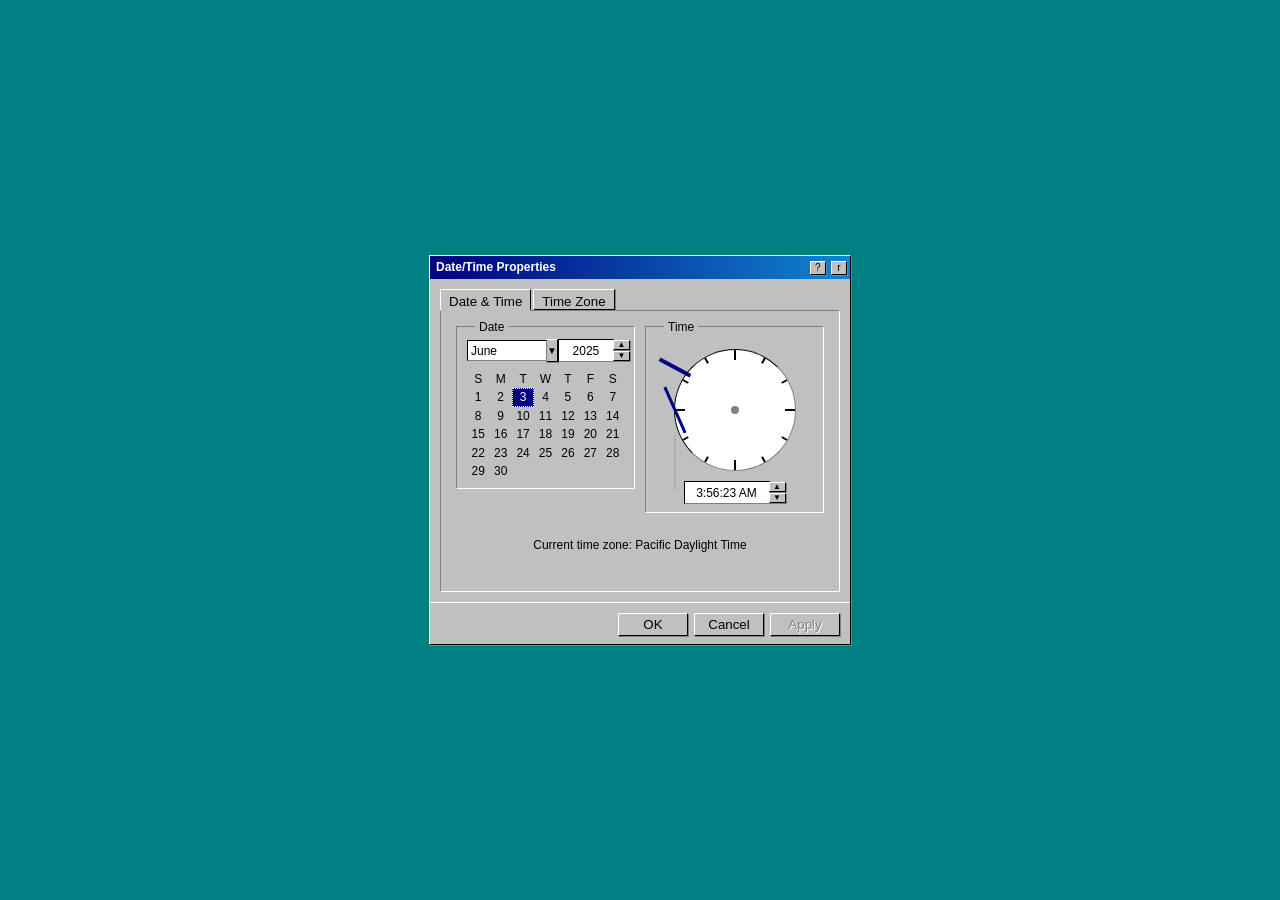
<file: gem-win/clock.html>
<!DOCTYPE html>
<html lang="en">
<head>
<meta charset="UTF-8">
<meta name="viewport" content="width=device-width, initial-scale=1.0">
<title>Date/Time Properties</title>
<style>
    body {
        background-color: #008080; /* Teal desktop background */
        font-family: "MS Sans Serif", "Tahoma", "Geneva", sans-serif; /* Classic Windows font */
        font-size: 12px; /* Standard Win9x font size */
        line-height: 1.2;
        display: flex;
        justify-content: center;
        align-items: center;
        height: 100vh;
        margin: 0;
        overflow: hidden;
    }

    .win9x-window {
        background-color: #C0C0C0; /* Standard grey */
        border-top: 1px solid #FFFFFF;
        border-left: 1px solid #FFFFFF;
        border-right: 1px solid #000000;
        border-bottom: 1px solid #000000;
        box-shadow: 1px 1px 0 #808080; /* Outer shadow */
        width: 420px;
        display: flex;
        flex-direction: column;
    }

    .win9x-title-bar {
        background: linear-gradient(to right, #000080, #1084D0); /* Dark blue to lighter blue */
        color: white;
        padding: 2px 3px 3px 3px;
        display: flex;
        justify-content: space-between;
        align-items: center;
        font-weight: bold;
        height: 18px; /* More accurate height */
    }

    .win9x-title-bar-text {
        margin-left: 3px;
        white-space: nowrap;
        overflow: hidden;
        text-overflow: ellipsis;
    }

    .win9x-title-bar-controls button {
        background-color: #C0C0C0;
        border-top: 1px solid #FFFFFF;
        border-left: 1px solid #FFFFFF;
        border-right: 1px solid #000000;
        border-bottom: 1px solid #000000;
        box-shadow: 1px 1px 0 #808080;
        font-family: "Marlett", "Webdings", sans-serif; /* Using symbols for close */
        font-size: 10px; /* Adjusted for symbol legibility */
        width: 16px;
        height: 14px;
        padding: 0;
        margin-left: 2px;
        line-height: 12px; /* Center symbol */
        cursor: default;
        text-align: center;
    }
    .win9x-title-bar-controls button:active {
        border-top: 1px solid #000000;
        border-left: 1px solid #000000;
        border-right: 1px solid #FFFFFF;
        border-bottom: 1px solid #FFFFFF;
        box-shadow: none;
        padding-top: 1px; /* Nudge content */
        padding-left: 1px;
    }


    .win9x-content {
        padding: 10px;
        /* Inner border for content area - not typically visible but good for structure */
    }

    .win9x-tabs {
        display: flex;
        margin-bottom: -2px; /* Overlap border correctly */
        position: relative; /* For z-index */
        height: 22px;
    }

    .win9x-tab {
        background-color: #C0C0C0;
        padding: 4px 8px;
        border-top: 1px solid #FFFFFF;
        border-left: 1px solid #FFFFFF;
        border-right: 1px solid #000000;
        /* border-bottom will be handled by active state */
        margin-right: 2px;
        cursor: default;
        position: relative;
        z-index: 0;
        box-shadow: 1px 0px 0px #808080; /* Right shadow on inactive */
    }
    .win9x-tab:last-child {
         margin-right: 0;
    }

    .win9x-tab.active {
        border-bottom: 2px solid #C0C0C0; /* Make it look like it merges */
        z-index: 2;
        font-weight: normal; /* Often active tabs are not bold */
        box-shadow: none; /* No right shadow when active */
        padding-bottom: 5px; /* Adjust padding to align text nicely */
    }
    .win9x-tab:not(.active):hover {
        /* Subtle hover if desired, though not strictly Win9x */
    }


    .win9x-tab-panel {
        border-top: 1px solid #808080; /* Darker top line for sunken effect */
        border-left: 1px solid #808080;
        border-right: 1px solid #FFFFFF; /* Lighter right line */
        border-bottom: 1px solid #FFFFFF; /* Lighter bottom line */
        padding: 15px;
        position: relative;
        z-index: 1;
        background-color: #C0C0C0;
        min-height: 250px;
        margin-top: 1px; /* Align with tab bottom */
    }
    .win9x-tab-panel:not(.active) {
        display: none;
    }

    .win9x-groupbox {
        border-top: 1px solid #808080;
        border-left: 1px solid #808080;
        border-right: 1px solid #FFFFFF;
        border-bottom: 1px solid #FFFFFF;
        padding: 12px 10px 8px 10px;
        margin-bottom: 10px;
        position: relative;
    }

    .win9x-groupbox-legend {
        background-color: #C0C0C0;
        padding: 0 4px;
        margin-left: 8px; /* Indent from groupbox border */
        position: absolute;
        top: -7px; /* Overlap border */
        font-size: 12px;
    }

    .win9x-datetime-container {
        display: flex;
        justify-content: space-between;
        gap: 10px;
    }

    .win9x-date-section, .win9x-time-section {
        width: calc(50% - 5px);
    }

    .win9x-date-controls {
        display: flex;
        align-items: center;
        margin-bottom: 8px;
    }
    .win9x-date-controls select, .win9x-date-controls input[type="text"] {
         height: 21px; /* Match other inputs */
    }

    .win9x-dropdown {
        background-color: white;
        border-top: 1px solid #000000;
        border-left: 1px solid #000000;
        border-right: 1px solid #808080; /* Slightly lighter for sunken effect */
        border-bottom: 1px solid #808080;
        padding: 2px 3px;
        margin-right: 5px;
        appearance: none;
        -webkit-appearance: none;
        -moz-appearance: none;
        min-width: 80px;
        font-family: inherit;
        font-size: inherit;
        position: relative; /* For potential custom arrow if needed */
    }
    /* The custom arrow button */
    .win9x-dropdown-arrow {
        background-color: #C0C0C0;
        border-top: 1px solid #FFFFFF;
        border-left: 1px solid #FFFFFF;
        border-right: 1px solid #000000;
        border-bottom: 1px solid #000000;
        box-shadow: 1px 1px 0px #808080;
        width: 17px;
        height: 21px; /* Match input height */
        display: inline-flex; /* Changed from inline-block for better alignment */
        align-items: center;
        justify-content: center;
        text-align: center;
        font-size: 10px; /* Or use a Marlett symbol if available */
        cursor: default;
        margin-left: -6px; /* Overlap select border slightly */
        vertical-align: top; /* Align with top of select */
    }
     .win9x-dropdown-arrow:active {
        border-top: 1px solid #000000;
        border-left: 1px solid #000000;
        border-right: 1px solid #FFFFFF;
        border-bottom: 1px solid #FFFFFF;
        box-shadow: none;
        padding-top: 1px; /* Nudge content */
        padding-left: 1px;
    }

    .win9x-spin-control {
        display: flex;
        align-items: center;
    }

    .win9x-spin-control input[type="text"] {
        width: 50px;
        text-align: center;
        border-top: 1px solid #000000;
        border-left: 1px solid #000000;
        border-right: 1px solid #808080;
        border-bottom: 1px solid #808080;
        padding: 2px;
        height: 17px; /* Total height 21px with border */
        font-family: inherit;
        font-size: inherit;
    }
    
    .win9x-spin-buttons {
        display: flex;
        flex-direction: column;
        margin-left: -1px; /* Overlap input border */
    }

    .win9x-spin-buttons button {
        background-color: #C0C0C0;
        border-top: 1px solid #FFFFFF;
        border-left: 1px solid #FFFFFF;
        border-right: 1px solid #000000;
        border-bottom: 1px solid #000000;
        box-shadow: 1px 1px 0px #808080;
        width: 17px;
        height: 10px; /* Half of target input height (approx) */
        font-size: 8px;
        line-height: 6px; /* Center symbol */
        padding: 0;
        cursor: default;
    }
     .win9x-spin-buttons button:first-child {
        margin-bottom: 1px; /* Small gap */
     }
     .win9x-spin-buttons button:active {
        border-top: 1px solid #000000;
        border-left: 1px solid #000000;
        border-right: 1px solid #FFFFFF;
        border-bottom: 1px solid #FFFFFF;
        box-shadow: none;
        padding-top: 1px; /* Nudge */
    }


    .win9x-calendar {
        width: 100%;
        border-collapse: collapse;
        text-align: center;
    }
    .win9x-calendar th, .win9x-calendar td {
        padding: 2px;
        width: 14.28%;
    }
    .win9x-calendar th {
        font-weight: normal;
    }
    .win9x-calendar td.selected {
        background-color: #000080;
        color: white;
        outline: 1px dotted #FFFFFF; /* Inner focus for selected date */
        outline-offset: -1px;
    }

    .win9x-analog-clock {
        width: 120px;
        height: 120px;
        border-top: 1px solid #000000;
        border-left: 1px solid #000000;
        border-right: 1px solid #808080;
        border-bottom: 1px solid #808080;
        border-radius: 50%;
        background-color: white;
        margin: 10px auto;
        position: relative;
    }
    /* Clock ticks and hands remain the same as they are fairly accurate */
    .win9x-analog-clock .tick { position: absolute; background-color: black; width: 2px; height: 6px; left: 50%; top: 0; transform-origin: 1px 60px; }
    .win9x-analog-clock .tick.major { height: 10px; }
    .win9x-analog-clock .tick:nth-child(1) { transform: translateX(-50%) rotate(0deg); } .win9x-analog-clock .tick:nth-child(2) { transform: translateX(-50%) rotate(30deg); } .win9x-analog-clock .tick:nth-child(3) { transform: translateX(-50%) rotate(60deg); } .win9x-analog-clock .tick:nth-child(4) { transform: translateX(-50%) rotate(90deg); } .win9x-analog-clock .tick:nth-child(5) { transform: translateX(-50%) rotate(120deg); } .win9x-analog-clock .tick:nth-child(6) { transform: translateX(-50%) rotate(150deg); } .win9x-analog-clock .tick:nth-child(7) { transform: translateX(-50%) rotate(180deg); } .win9x-analog-clock .tick:nth-child(8) { transform: translateX(-50%) rotate(210deg); } .win9x-analog-clock .tick:nth-child(9) { transform: translateX(-50%) rotate(240deg); } .win9x-analog-clock .tick:nth-child(10) { transform: translateX(-50%) rotate(270deg); } .win9x-analog-clock .tick:nth-child(11) { transform: translateX(-50%) rotate(300deg); } .win9x-analog-clock .tick:nth-child(12) { transform: translateX(-50%) rotate(330deg); }
    .win9x-clock-hand { position: absolute; background-color: black; left: 50%; bottom: 50%; transform-origin: 50% 100%; }
    .win9x-hour-hand { width: 4px; height: 35px; background-color: #000080; transform: translate(-50%) rotate(118deg); }
    .win9x-minute-hand { width: 3px; height: 50px; background-color: #000080; transform: translate(-50%) rotate(336deg); }
    .win9x-second-hand { width: 1px; height: 55px; background-color: #A0A0A0; transform: translate(-50%) rotate(180deg); }
    .win9x-clock-center { position: absolute; width: 8px; height: 8px; background-color: #808080; border-radius: 50%; top: 50%; left: 50%; transform: translate(-50%, -50%); z-index: 10; }


    .win9x-time-input-container {
        display: flex;
        justify-content: center;
        align-items: center;
        margin-top: 10px;
    }
    .win9x-time-input-container input[type="text"] {
        width: 80px;
        text-align: center;
        border-top: 1px solid #000000;
        border-left: 1px solid #000000;
        border-right: 1px solid #808080;
        border-bottom: 1px solid #808080;
        padding: 2px;
        height: 17px; /* total 21px */
        font-family: inherit;
        font-size: inherit;
    }

    .win9x-current-timezone {
        margin-top: 15px;
        text-align: center;
    }

    .win9x-buttons-bar {
        display: flex;
        justify-content: flex-end;
        padding: 10px 10px 8px 10px; /* A bit more padding for bottom buttons */
        border-top: 1px solid #FFFFFF; /* Inner shadow part */
    }

    .win9x-button {
        background-color: #C0C0C0;
        border-top: 1px solid #FFFFFF;
        border-left: 1px solid #FFFFFF;
        border-right: 1px solid #000000;
        border-bottom: 1px solid #000000;
        box-shadow: 1px 1px 0 #808080;
        padding: 3px 12px; /* Reduced padding for more compact look */
        margin-left: 6px;
        min-width: 70px;
        height: 23px; /* Standard button height */
        cursor: default;
        text-align: center;
        line-height: 1; /* Ensure text is centered */
    }
    .win9x-button:focus {
        outline: 1px dotted #000000;
        outline-offset: -4px; /* Inside button */
    }
    .win9x-button:active {
        border-top: 1px solid #000000;
        border-left: 1px solid #000000;
        border-right: 1px solid #FFFFFF;
        border-bottom: 1px solid #FFFFFF;
        box-shadow: none; /* Pressed button loses outer shadow */
        padding: 4px 11px 2px 13px; /* Nudge text on press */
    }
    .win9x-button:disabled {
        color: #808080;
        text-shadow: 1px 1px #FFFFFF;
        /* Disabled state has less prominent shadow, but borders remain */
        border-top: 1px solid #FFFFFF;
        border-left: 1px solid #FFFFFF;
        border-right: 1px solid #000000;
        border-bottom: 1px solid #000000;
        box-shadow: 1px 1px 0 #808080;
        cursor: default;
    }
    .win9x-button:disabled:active { /* No active state for disabled */
         padding: 3px 12px;
    }


    .win9x-timezone-dropdown-container {
        display: flex;
        align-items: center;
        margin-bottom: 10px;
    }
    .win9x-timezone-dropdown-container select {
        flex-grow: 1;
    }

    .win9x-map-container {
        width: 100%;
        height: 180px;
        background-color: #0000A0; /* Dark blue for oceans */
        margin-bottom: 10px;
        border-top: 1px solid #000000; /* Sunken effect */
        border-left: 1px solid #000000;
        border-right: 1px solid #FFFFFF;
        border-bottom: 1px solid #FFFFFF;
        position: relative;
        overflow: hidden;
        display: flex; /* For centering placeholder text if needed */
        align-items: center;
        justify-content: center;
        color: #A0A0A0; /* Light grey text for placeholder */
    }
    .win9x-map-container .timezone-highlight {
        position: absolute;
        top: 0;
        left: 20%; /* Approximate for Pacific Time */
        width: 15%; /* Approximate width */
        height: 100%;
        background-color: rgba(0, 128, 255, 0.4);
        /* Yellow lines are usually part of the map image, so I'll remove them here for a cleaner highlight */
    }


    .win9x-checkbox-container {
        display: flex;
        align-items: center;
        cursor: default; /* Apply to container for easier clicking */
    }
    .win9x-checkbox {
        width: 13px;
        height: 13px;
        border-top: 1px solid #000000; /* Sunken */
        border-left: 1px solid #000000;
        border-right: 1px solid #FFFFFF;
        border-bottom: 1px solid #FFFFFF;
        background-color: white;
        margin-right: 8px;
        display: inline-flex;
        justify-content: center;
        align-items: center;
        line-height: 13px;
    }
    .win9x-checkbox.checked::before {
        content: '✓';
        font-size: 12px; /* Adjust for crispness */
        font-weight: bold; /* Checkmarks were often bold */
        color: #000000;
    }

</style>
</head>
<body>

<div class="win9x-window">
    <div class="win9x-title-bar">
        <span class="win9x-title-bar-text">Date/Time Properties</span>
        <div class="win9x-title-bar-controls">
            <button title="Help" aria-label="Help">?</button>
            <button title="Close" aria-label="Close">r</button> <!-- 'r' in Marlett font is an X -->
        </div>
    </div>
    <div class="win9x-content">
        <div class="win9x-tabs">
            <button class="win9x-tab active" data-tab="dateTime">Date & Time</button>
            <button class="win9x-tab" data-tab="timeZone">Time Zone</button>
        </div>

        <div class="win9x-tab-panel active" id="dateTimePanel">
            <div class="win9x-datetime-container">
                <div class="win9x-date-section">
                    <div class="win9x-groupbox">
                        <span class="win9x-groupbox-legend">Date</span>
                        <div class="win9x-date-controls">
                            <select class="win9x-dropdown" aria-label="Month">
                                <option>June</option>
                                <!-- Options -->
                            </select>
                             <span class="win9x-dropdown-arrow" aria-hidden="true">▼</span>
                            <div class="win9x-spin-control">
                                <input type="text" value="2025" aria-label="Year">
                                <div class="win9x-spin-buttons">
                                    <button aria-label="Increase year">▲</button>
                                    <button aria-label="Decrease year">▼</button>
                                </div>
                            </div>
                        </div>
                        <table class="win9x-calendar" aria-labelledby="calendar-heading">
                            <!-- Calendar (same as before) -->
                            <thead>
                                <tr><th>S</th><th>M</th><th>T</th><th>W</th><th>T</th><th>F</th><th>S</th></tr>
                            </thead>
                            <tbody>
                                <tr><td>1</td><td>2</td><td class="selected">3</td><td>4</td><td>5</td><td>6</td><td>7</td></tr>
                                <tr><td>8</td><td>9</td><td>10</td><td>11</td><td>12</td><td>13</td><td>14</td></tr>
                                <tr><td>15</td><td>16</td><td>17</td><td>18</td><td>19</td><td>20</td><td>21</td></tr>
                                <tr><td>22</td><td>23</td><td>24</td><td>25</td><td>26</td><td>27</td><td>28</td></tr>
                                <tr><td>29</td><td>30</td><td></td><td></td><td></td><td></td><td></td></tr>
                            </tbody>
                        </table>
                    </div>
                </div>

                <div class="win9x-time-section">
                    <div class="win9x-groupbox">
                        <span class="win9x-groupbox-legend">Time</span>
                        <div class="win9x-analog-clock" role="img" aria-label="Analog clock showing 3:56 AM">
                             <!-- Ticks (same as before) -->
                            <div class="tick major"></div> <div class="tick"></div> <div class="tick"></div> <div class="tick major"></div> <div class="tick"></div> <div class="tick"></div> <div class="tick major"></div> <div class="tick"></div> <div class="tick"></div> <div class="tick major"></div> <div class="tick"></div> <div class="tick"></div>
                            <div class="win9x-hour-hand"></div>
                            <div class="win9x-minute-hand"></div>
                            <div class="win9x-second-hand"></div>
                            <div class="win9x-clock-center"></div>
                        </div>
                        <div class="win9x-time-input-container">
                            <input type="text" value="3:56:23 AM" aria-label="Current time">
                             <div class="win9x-spin-buttons">
                                <button aria-label="Increase time">▲</button>
                                <button aria-label="Decrease time">▼</button>
                            </div>
                        </div>
                    </div>
                </div>
            </div>
            <div class="win9x-current-timezone">
                Current time zone: Pacific Daylight Time
            </div>
        </div>

        <div class="win9x-tab-panel" id="timeZonePanel">
            <div class="win9x-timezone-dropdown-container">
                <select class="win9x-dropdown" style="width:100%;" aria-label="Select timezone">
                    <option>(GMT-08:00) Pacific Time (US & Canada); Tijuana</option>
                    <!-- Other timezones -->
                </select>
                <span class="win9x-dropdown-arrow" aria-hidden="true">▼</span>
            </div>
            <div class="win9x-map-container" role="img" aria-label="World map showing selected timezone">
                <!--
                    <<< INSERT SVG WORLD MAP HERE >>>
                    The SVG should have landmasses styled with a fill like #00B000 (green)
                    and the container's background is #0000A0 (blue for oceans).
                    Example structure:
                    <svg viewBox="0 0 1000 500" preserveAspectRatio="xMidYMid meet">
                        <style>
                            .land { fill: #00B000; }
                            .ocean { fill: #0000A0; } /* Or rely on container background */
                        </style>
                        <path class="land" d="M... (North America) ..." />
                        <path class="land" d="M... (South America) ..." />
                        ... etc ...
                    </svg>
                -->
                 <div class="timezone-highlight"></div> <!-- This can overlay the SVG -->
                 <span style="font-style: italic;">SVG World Map Placeholder</span>
            </div>
            <div class="win9x-checkbox-container" onclick="this.querySelector('.win9x-checkbox').classList.toggle('checked'); this.querySelector('input[type=checkbox]').checked = !this.querySelector('input[type=checkbox]').checked;">
                <input type="checkbox" id="dstCheckbox" class="win9x-checkbox visually-hidden" checked> <!-- Hidden but functional checkbox -->
                <label for="dstCheckbox" class="win9x-checkbox checked" aria-hidden="true"></label> <!-- Visual part -->
                <span>Automatically adjust clock for daylight saving changes</span>
            </div>
        </div>
    </div>
    <div class="win9x-buttons-bar">
        <button class="win9x-button">OK</button>
        <button class="win9x-button">Cancel</button>
        <button class="win9x-button" disabled>Apply</button>
    </div>
</div>

<style>
.visually-hidden {
    position: absolute;
    width: 1px;
    height: 1px;
    margin: -1px;
    padding: 0;
    overflow: hidden;
    clip: rect(0, 0, 0, 0);
    border: 0;
}
</style>

<script>
    const tabs = document.querySelectorAll('.win9x-tab');
    const panels = document.querySelectorAll('.win9x-tab-panel');

    tabs.forEach(tab => {
        tab.addEventListener('click', () => {
            // Deactivate all
            tabs.forEach(t => t.classList.remove('active'));
            panels.forEach(p => {
                p.classList.remove('active');
                p.setAttribute('aria-hidden', 'true');
            });

            // Activate clicked
            tab.classList.add('active');
            const targetPanelId = tab.dataset.tab + "Panel";
            const activePanel = document.getElementById(targetPanelId);
            activePanel.classList.add('active');
            activePanel.setAttribute('aria-hidden', 'false');

            // Set focus to the panel or first focusable element in it
            activePanel.focus(); // Or a specific element
        });
    });

    // Checkbox functionality (making the visual one control a hidden real one)
    document.querySelectorAll('.win9x-checkbox-container').forEach(container => {
        const visualCheckbox = container.querySelector('.win9x-checkbox[aria-hidden="true"]');
        const actualCheckbox = container.querySelector('input[type="checkbox"].visually-hidden');
        if (visualCheckbox && actualCheckbox) {
            // Sync initial state
             if (actualCheckbox.checked) {
                visualCheckbox.classList.add('checked');
            } else {
                visualCheckbox.classList.remove('checked');
            }

            container.addEventListener('click', (event) => {
                // Prevent clicks on the label text from double-triggering if it's wrapped by <label>
                if (event.target.tagName === 'SPAN') return;

                actualCheckbox.checked = !actualCheckbox.checked;
                visualCheckbox.classList.toggle('checked', actualCheckbox.checked);

                // Dispatch a change event for the actual checkbox if needed for other JS
                actualCheckbox.dispatchEvent(new Event('change', { bubbles: true }));
            });

            // Allow spacebar to toggle when visual checkbox or container is focused
            container.setAttribute('tabindex', '0'); // Make container focusable
            container.addEventListener('keydown', (event) => {
                if (event.key === ' ' || event.key === 'Enter') {
                    event.preventDefault(); // Prevent page scroll on space
                    actualCheckbox.checked = !actualCheckbox.checked;
                    visualCheckbox.classList.toggle('checked', actualCheckbox.checked);
                    actualCheckbox.dispatchEvent(new Event('change', { bubbles: true }));
                }
            });
        }
    });

    // Set initial active tab focus
    document.querySelector('.win9x-tab-panel.active').setAttribute('aria-hidden', 'false');
    document.querySelectorAll('.win9x-tab-panel:not(.active)').forEach(p => p.setAttribute('aria-hidden', 'true'));

</script>

</body>
</html>
</file>
<file: gem-win/splash.css>
#splash-screen-8bit {
            margin: 0;
            padding: 0;
            overflow: hidden;
            background-color: #000000;
            color: #FFFFFF;
            font-family: 'Press Start 2P', cursive, monospace;
            display: flex;
            justify-content: center;
            align-items: center;
            height: 100vh;
            image-rendering: -moz-crisp-edges;
            image-rendering: -webkit-optimize-contrast;
            image-rendering: pixelated;
            font-smooth: never;
            -webkit-font-smoothing: none;
            -moz-osx-font-smoothing: grayscale;
            position: fixed;
            top: 0;
            left: 0;
            width: 100%;
            height: 100%;
            background-color: #000000;
            background-image: url("data:image/svg+xml,%3Csvg xmlns='http://www.w3.org/2000/svg' width='400' height='250'%3E%3Ctext x='50%25' y='50%25' font-family='Press Start 2P, cursive' font-size='50px' fill='%23222222' text-anchor='middle' dominant-baseline='central' transform='rotate(-30 200 125) skewX(-15)'%3EDOSAYGO%3C/text%3E%3C/svg%3E");
            display: flex;
            flex-direction: column;
            justify-content: center;
            align-items: center;
            z-index: 9999;
            opacity: 1;
            transition: opacity 0.2s linear;
        }

        .splash-logo-container-8bit {
            margin-bottom: 35px;
        }

        .dosaygo-logo-svg-8bit {
            width: 96px;
            height: 144px;
        }

        .dosaygo-logo-svg-8bit .dosaygo-y-path {
            animation: pulse-element 2s infinite ease-in-out alternate;
        }
        .dosaygo-logo-svg-8bit .dosaygo-circle-shape {
            animation: bob-element 1.5s infinite ease-in-out;
        }

        @keyframes bob-element {
            0%, 100% { transform: translateY(0); }
            50% { transform: translateY(-3px); }
        }
        @keyframes pulse-element {
            from { opacity: 0.7; }
            to { opacity: 1; }
        }

        .splash-progress-bar-8bit-container {
            width: 240px;
            height: 24px;
            background-color: #000000;
            border: 3px solid #FFFFFF;
            padding: 2px;
            box-sizing: border-box;
            margin-bottom: 25px;
        }

        .splash-progress-8bit-fill {
            width: 0%;
            height: 100%;
            background-color: #FFFFFF;
            transition: width 0.05s linear;
        }

        .splash-status-text-8bit {
            font-size: 1em;
            text-transform: uppercase;
            animation: blink-text 1.2s infinite steps(1, end);
            /* background-color: #000000; */ /* Optional: for text pop */
            /* padding: 0 5px; */ /* Optional: if background for text is used */
        }

        @keyframes blink-text {
            0%, 100% { visibility: visible; }
            50% { visibility: hidden; }
        }

        /* Debug Slider Styles */
        #debug-controls {
            position: fixed;
            bottom: 20px; /* Adjusted for better visibility */
            left: 50%;
            transform: translateX(-50%); /* Center the controls */
            background: rgba(40,40,40,0.85);
            padding: 12px 20px;
            border-radius: 8px;
            border: 1px solid #555;
            z-index: 10000; /* Above splash screen */
            color: white;
            font-family: 'Arial', sans-serif; /* Different font for debug UI */
            font-size: 14px;
            box-shadow: 0 2px 10px rgba(0,0,0,0.5);
        }
        #debug-controls label {
            margin-right: 8px;
            vertical-align: middle;
        }
        #debug-splash-slider {
            width: 250px; /* Wider slider */
            vertical-align: middle;
            margin-right: 10px;
        }
        #debug-progress-value {
            display: inline-block;
            min-width: 30px; /* To prevent jitter */
            text-align: right;
            font-weight: bold;
        }
</file>
<file: gem-win/desktop-icons.css>
/* desktop-icons.css */

.desktop.dragging-icon {
    /* user-select: none; */ /* Already handled by .no-select in your main CSS */
}

.desktop-icon.is-positioned {
    /* Styles applied by JS:
    position: absolute;
    margin: 0;
    */
}

/* --- NEW FOR MARQUEE --- */
.marquee-select-box {
    position: absolute;
    border: 1px dotted white; /* var(--theme-color-active-titlebar); */
    mix-blend-mode: difference;
    /* background-color: rgba(0, 0, 128, 0.2); /* Consider a variable if theme changes drastically */
    z-index: 1000;
    pointer-events: none; /* Crucial: allows events to pass through to icons underneath */
}

/* Ensure desktop icons have a base z-index if they are positioned.
   This helps with layering relative to the marquee. */
.desktop-icon {
    position: relative; /* Needed for z-index to apply on static elements if not already absolute */
    z-index: 1;
}
</file>
<file: gem-win/desktop-context-menu.css>
/* desktop-context-menu.css */

.desktop-context-menu {
    position: absolute;
    background-color: #c0c0c0; /* Classic Gray */
    border: 2px outset #dfdfdf;
    box-shadow: 2px 2px 5px rgba(0,0,0,0.3);
    padding: 2px;
    z-index: 20000; /* Above most other elements */
    min-width: 150px;
    font-family: "MS Sans Serif", "Tahoma", Arial, sans-serif;
    font-size: 12px;
    user-select: none;
}

.desktop-context-menu-item {
    padding: 5px 20px 5px 25px; /* More space for potential icons on left */
    cursor: pointer;
    position: relative; /* For potential submenu arrows or icons */
    white-space: nowrap;
}

.desktop-context-menu-item:hover {
    background-color: #000080; /* Dark Blue */
    color: white;
}

.desktop-context-menu-item.disabled {
    color: #808080; /* Disabled text color */
    cursor: default;
}

.desktop-context-menu-item.disabled:hover {
    background-color: #c0c0c0; /* No hover effect for disabled */
    color: #808080;
}

.desktop-context-menu-separator {
    height: 1px;
    background-color: #808080; /* Dark gray line */
    margin: 2px 0;
    border-bottom: 1px solid #ffffff; /* White highlight below */
}

/* Optional: for icons in context menu items */
.desktop-context-menu-item-icon {
    position: absolute;
    left: 5px;
    top: 50%;
    transform: translateY(-50%);
    width: 16px;
    height: 16px;
}

/* desktop-context-menu.css */
/* ... (existing styles for .desktop-context-menu, .desktop-context-menu-item, etc.) ... */

/* --- STYLES FOR DISPLAY PROPERTIES DIALOG --- */
.display-properties-dialog {
    position: absolute;
    background-color: #c0c0c0;
    border: 2px outset #dfdfdf;
    box-shadow: 2px 2px 5px rgba(0,0,0,0.5);
    min-width: 350px; /* Wider for tabs/content */
    min-height: 300px;
    display: flex;
    flex-direction: column;
    overflow: hidden;
    z-index: 15000; /* Below context menu, above regular windows */
    font-family: "MS Sans Serif", "Tahoma", Arial, sans-serif;
    font-size: 12px;
}

.display-properties-dialog-titlebar {
    background-color: #000080; /* Dark Blue */
    color: white;
    padding: 3px 5px;
    font-weight: bold;
    cursor: grab;
    display: flex;
    justify-content: space-between;
    align-items: center;
    height: 20px;
    box-sizing: border-box;
}
.display-properties-dialog-titlebar:active {
    cursor: grabbing;
}

.display-properties-dialog-title {
    white-space: nowrap;
    overflow: hidden;
    text-overflow: ellipsis;
    flex-grow: 1;
}

.display-properties-dialog-controls button {
    background-color: #c0c0c0;
    border: 1px outset #dfdfdf;
    color: black;
    font-family: "Marlett", "Webdings"; /* For close icon 'r' */
    font-size: 10px;
    width: 16px;
    height: 14px;
    line-height: 10px;
    padding: 0;
    margin-left: 2px;
    cursor: pointer;
}
.display-properties-dialog-controls button:active {
    border-style: inset;
}

.display-properties-dialog-content {
    flex-grow: 1;
    padding: 10px;
    display: flex;
    flex-direction: column;
}

.display-properties-tabs {
    display: flex;
    border-bottom: 1px solid #808080;
    margin-bottom: 10px;
}

.display-properties-tab {
    padding: 5px 10px;
    border: 1px solid #c0c0c0;
    border-bottom: none;
    margin-right: 2px;
    background-color: #a0a0a0;
    border-top-left-radius: 3px;
    border-top-right-radius: 3px;
    cursor: pointer;
}

.display-properties-tab.active {
    background-color: #c0c0c0; /* Same as dialog content area */
    border-color: #808080;
    border-bottom-color: #c0c0c0; /* Blend with content area */
    position: relative;
    top: 1px; /* Slight lift effect */
}

.display-properties-tab-content {
    display: none; /* Hidden by default */
    flex-grow: 1;
}

.display-properties-tab-content.active {
    display: block; /* Show active tab content */
}

.display-properties-tab-content fieldset {
    border: 1px solid #808080;
    padding: 10px;
    margin-bottom: 10px;
}
.display-properties-tab-content legend {
    padding: 0 5px;
}
.display-properties-tab-content label {
    display: block;
    margin-bottom: 5px;
}
.display-properties-tab-content input[type="color"],
.display-properties-tab-content input[type="file"] {
    margin-left: 5px;
    margin-bottom: 10px;
}

.display-properties-preview {
    width: 150px;
    height: 100px;
    border: 1px inset #808080;
    background-color: #008080; /* Default desktop teal */
    background-size: cover;
    background-position: center;
    margin: 10px auto;
}

.display-properties-buttons {
    display: flex;
    justify-content: flex-end;
    padding-top: 10px;
    border-top: 1px solid #808080;
    margin-top: auto; /* Push to bottom */
}
.display-properties-buttons button {
    background-color: #c0c0c0;
    border: 2px outset #dfdfdf;
    padding: 5px 15px;
    margin-left: 5px;
    min-width: 70px;
    cursor: pointer;
}
.display-properties-buttons button:active {
    border-style: inset;
}
</file>
<file: gem-win/browser.css>
/* browser.css - IE Style with OG Icons, Tabs, and Status Bar Refinements */

.browser-container-ie {
    display: flex;
    flex-direction: column;
    height: 100%;
    background-color: #c0c0c0; 
    font-family: "MS Sans Serif", "Tahoma", sans-serif; /* More authentic Win9x font */
    font-size: 11px; 
}

.browser-toolbars-wrapper-ie {
    background-color: #c0c0c0;
    padding-left: 4px; 
    position: relative;
    /* border-bottom: 1px solid #808080; -- Moved to individual toolbars or tab bar */
    display: flex;
    flex-direction: column; /* Stack toolbars vertically */
}

.browser-toolbars-wrapper-ie::before { 
    content: '';
    position: absolute;
    left: 0;
    top: 0;
    bottom: 0;
    width: 3px;
    background-color: #c0c0c0;
    border-left: 1px solid #ffffff;
    border-right: 1px solid #808080;
}

/* Menu Bar */
.browser-menu-bar-ie {
    display: flex;
    padding: 2px 1px; 
    border-bottom: 1px solid #808080; 
    box-shadow: 0 1px 0 #ffffff inset; 
    flex-shrink: 0;
}
.browser-menu-bar-ie button {
    background: none;
    border: 1px solid transparent;
    padding: 2px 6px;
    margin: 0 1px;
    font-family: "MS Sans Serif", "Tahoma", sans-serif; /* Ensure font consistency */
    font-size: 11px;
    color: #808080; /* Grayed out for disabled */
    cursor: default; 
}
.browser-menu-bar-ie button u { /* Style for underline */
    text-decoration: underline;
}
.browser-menu-bar-ie button:hover:not(:disabled) { 
    background-color: #0a246a; 
    color: white;
    border-color: #0a246a;
}

/* Main Button Toolbar */
.browser-main-toolbar-ie {
    display: flex;
    align-items: center;
    justify-content: space-between;
    padding: 2px 2px 1px 2px; 
    border-bottom: 1px solid #808080; 
    box-shadow: 0 1px 0 #ffffff; 
    min-height: 38px; 
    flex-shrink: 0;
}
.browser-nav-buttons-ie {
    display: flex;
    align-items: center;
}
.browser-nav-buttons-ie button {
    display: flex;
    flex-direction: column;
    align-items: center;
    justify-content: center;
    background-color: transparent;
    border: 1px solid transparent; 
    padding: 1px 4px;
    margin: 0 1px;
    font-size: 9px; 
    color: black;
    cursor: pointer;
    min-width: 40px; 
    height: 36px;
}
.browser-nav-buttons-ie button:hover:not(:disabled) {
    border: 1px solid #808080; 
    background-color: #dbdce0; 
}
.browser-nav-buttons-ie button:active:not(:disabled) {
    border: 1px inset #808080;
    background-color: #c0c0c0;
}
.browser-nav-buttons-ie button:disabled {
    color: #808080; 
    cursor: default;
}

.browser-nav-buttons-ie button .icon-area {
    width: 20px; 
    height: 20px;
    background-repeat: no-repeat;
    margin-bottom: 1px;
    background-image: url('./browser-toolbar-icons-gray.png'); 
}
.browser-nav-button-back .icon-area    { background-position: 0 0; }
.browser-nav-button-forward .icon-area { background-position: -20px 0; }
.browser-nav-button-refresh .icon-area { background-position: -60px 0; } 
.browser-nav-button-stop .icon-area    { background-position: -40px 0; }
.browser-nav-button-home .icon-area    { background-position: -80px 0; }
.browser-nav-button-search .icon-area  { background-position: -100px 0; }
.browser-nav-button-favorites .icon-area { background-position: -100px 0; } 
.browser-nav-button-history .icon-area   { background-position: -120px 0; } 

.browser-nav-buttons-ie button:hover:not(:disabled) .icon-area,
.browser-nav-buttons-ie button:active:not(:disabled) .icon-area {
    background-image: url('./browser-toolbar-icons-color.png');
}
.browser-nav-buttons-ie button:disabled .icon-area {
    background-image: url('./browser-toolbar-icons-gray.png') !important;
}

.toolbar-separator {
    width: 1px;
    height: 30px;
    background-color: #808080;
    box-shadow: 1px 0 0 #ffffff; 
    margin: 0 3px;
}

.browser-throbber-netscape {
    width: 38px;  
    height: 38px; 
    margin-left: auto; 
    margin-right: 5px;
}

/* Address Bar Toolbar */
.browser-address-toolbar-ie {
    display: flex;
    align-items: center;
    padding: 3px 2px 2px 2px;
    border-bottom: 1px solid #808080; /* Separator below address bar */
    box-shadow: 0 1px 0 #ffffff; 
    flex-shrink: 0;
}
.browser-address-bar-label {
    margin-right: 4px;
    font-weight: normal; 
    color: #505050; 
    padding-left: 2px;
}
.browser-address-bar-input {
    flex-grow: 1;
    height: 21px;
    padding: 1px 3px;
    border: 1px solid #808080; 
    border-right-color: #ffffff;
    border-bottom-color: #ffffff;
    box-shadow: 1px 1px 0 #c0c0c0 inset; 
    background-color: #ffffff;
    font-size: 11px;
    margin-right: 4px;
}
.browser-address-bar-go,
.browser-address-bar-links {
    background-color: #c0c0c0;
    border: 1px outset #dfdfdf; 
    padding: 1px 6px; /* Adjusted padding for Go button with icon */
    font-size: 11px;
    height: 21px;
    cursor: pointer;
    display: flex; /* For icon and text alignment */
    align-items: center;
}
.browser-address-bar-go .icon-area { /* Go button icon */
    width: 20px; /* Smaller icon for Go button */
    height: 16px;
    background-image: url('./browser-toolbar-icons-color.png'); /* Using color sprite */
    background-position: -20px center; /* Using Forward arrow icon for Go */
    background-repeat: no-repeat;
    margin-right: 3px;
}
.browser-address-bar-go { margin-right: 4px; }
.browser-address-bar-go:active,
.browser-address-bar-links:active:not(:disabled) {
    border-style: inset;
}
.browser-address-bar-links {
    padding: 1px 6px;
    color: #303030;
}
.browser-address-bar-links:disabled {
    color: #808080;
    cursor: default;
}

/* Tab Bar - IE Style */
.browser-tab-bar-ie {
    display: flex;
    align-items: flex-end; /* Align tabs to the bottom of the bar */
    background-color: #c0c0c0;
    padding: 2px 2px 0 2px; /* Padding around tabs, no bottom padding */
    border-bottom: 1px solid #808080; /* Separator below tabs */
    box-shadow: 0 1px 0 #ffffff; /* Top highlight */
    flex-shrink: 0;
    min-height: 24px; /* Ensure enough height for tabs */
    overflow-x: auto; /* Allow horizontal scrolling if many tabs */
    overflow-y: hidden;
}
.browser-tab-ie {
    display: flex;
    align-items: center;
    background-color: #b0b0b0; /* Slightly darker for inactive tabs */
    border: 1px outset #dfdfdf;
    border-bottom: none; /* Key for tab appearance */
    padding: 2px 5px 2px 3px; /* Top/bottom, right, left for content */
    margin-right: 1px; /* Slight separation or overlap */
    margin-top: 2px; /* Push tabs down slightly from top of bar */
    font-size: 10px;
    color: black;
    cursor: default; /* For clicking tab itself */
    position: relative;
    max-width: 150px; /* Limit tab width */
    white-space: nowrap;
    border-top-left-radius: 3px;
    border-top-right-radius: 3px;
}
.browser-tab-ie.active {
    background-color: #d4d0c8; /* Lighter for active tab, closer to window content bg */
    z-index: 1; /* Bring active tab to front */
    padding-bottom: 3px; /* Make it extend down slightly more */
    margin-bottom: -1px; /* Overlap the tab bar's bottom border */
    font-weight: normal; /* IE tabs often weren't bold */
}
.tab-favicon-ie {
    width: 16px;
    height: 16px;
    margin-right: 4px;
    flex-shrink: 0;
}
.tab-favicon-ie img {
    width: 100%;
    height: 100%;
}
.tab-title-text-ie {
    overflow: hidden;
    text-overflow: ellipsis;
    white-space: nowrap;
    flex-grow: 1;
}
.tab-close-btn-ie {
    margin-left: 5px;
    padding: 0 3px;
    font-size: 12px; /* Slightly larger for 'x' */
    line-height: 1;
    color: #404040;
    cursor: pointer;
    border-radius: 2px;
    flex-shrink: 0;
}
.tab-close-btn-ie:hover {
    background-color: #ff8080;
    color: white;
}
.browser-new-tab-btn-ie {
    background-color: #c0c0c0;
    border: 1px outset #dfdfdf;
    padding: 1px 5px;
    margin-left: 3px; /* Space from last tab */
    font-size: 11px;
    font-weight: bold;
    cursor: pointer;
    height: 18px; 
    align-self: center; /* Vertically center in the tab bar */
    line-height: 14px;
    flex-shrink: 0;
}
.browser-new-tab-btn-ie:active {
    border-style: inset;
}


/* Webview Area */
browser-webview { 
    flex-grow: 1;
    background-color: white;
    border: 1px solid #000000; 
    display: flex; 
    align-items: center;
    justify-content: center;
    overflow: auto;
}

/* Status Bar */
.browser-status-bar-ie {
    display: flex;
    height: 22px;
    border-top: 1px solid #ffffff; 
    background-color: #c0c0c0;
    padding: 1px 0px 0px 1px; 
    flex-shrink: 0;
}
.status-bar-panel {
    border: 1px solid #808080; 
    border-right-color: #ffffff;
    border-bottom-color: #ffffff;
    padding: 0 5px; /* Adjusted padding for vertical centering */
    margin: 1px; 
    line-height: 18px; /* Align text vertically within 20px effective height */
    overflow: hidden;
    text-overflow: ellipsis;
    white-space: nowrap;
    font-size: 10px;
    display: flex; /* For aligning icon and text */
    align-items: center;
}
.status-bar-main { /* First long panel */
    flex-grow: 2; 
    min-width: 150px;
}
.status-bar-icon-main {
    width: 16px;
    height: 16px;
    margin-right: 4px;
    display: inline-block; /* Default for img, but explicit */
}
.status-bar-text-main {
    flex-grow: 1;
}
.status-bar-short { /* Two middle short square panels */
    width: 25px; 
    padding: 0; /* Remove padding if they are just visual separators */
    justify-content: center; /* Center content if any */
}
.status-bar-zone { /* Last half-long panel */
    flex-grow: 1;
    min-width: 100px;
}
.status-bar-icon-zone {
    width: 16px;
    height: 16px;
    margin-right: 4px;
}
.status-bar-zone-text {
    flex-grow: 1;
}
</file>
<file: win-gem/desktop-context-menu.css>
/* desktop-context-menu.css */

.desktop-context-menu {
    position: absolute;
    background-color: #c0c0c0; /* Classic Gray */
    border: 2px outset #dfdfdf;
    box-shadow: 2px 2px 5px rgba(0,0,0,0.3);
    padding: 2px;
    z-index: 20000; /* Above most other elements */
    min-width: 150px;
    font-family: "MS Sans Serif", "Tahoma", Arial, sans-serif;
    font-size: 12px;
    user-select: none;
}

.desktop-context-menu-item {
    padding: 5px 20px 5px 25px; /* More space for potential icons on left */
    cursor: pointer;
    position: relative; /* For potential submenu arrows or icons */
    white-space: nowrap;
}

.desktop-context-menu-item:hover {
    background-color: #000080; /* Dark Blue */
    color: white;
}

.desktop-context-menu-item.disabled {
    color: #808080; /* Disabled text color */
    cursor: default;
}

.desktop-context-menu-item.disabled:hover {
    background-color: #c0c0c0; /* No hover effect for disabled */
    color: #808080;
}

.desktop-context-menu-separator {
    height: 1px;
    background-color: #808080; /* Dark gray line */
    margin: 2px 0;
    border-bottom: 1px solid #ffffff; /* White highlight below */
}

/* Optional: for icons in context menu items */
.desktop-context-menu-item-icon {
    position: absolute;
    left: 5px;
    top: 50%;
    transform: translateY(-50%);
    width: 16px;
    height: 16px;
}

/* desktop-context-menu.css */
/* ... (existing styles for .desktop-context-menu, .desktop-context-menu-item, etc.) ... */

/* --- STYLES FOR DISPLAY PROPERTIES DIALOG --- */
.display-properties-dialog {
    position: absolute;
    background-color: #c0c0c0;
    border: 2px outset #dfdfdf;
    box-shadow: 2px 2px 5px rgba(0,0,0,0.5);
    min-width: 350px; /* Wider for tabs/content */
    min-height: 300px;
    display: flex;
    flex-direction: column;
    overflow: hidden;
    z-index: 15000; /* Below context menu, above regular windows */
    font-family: "MS Sans Serif", "Tahoma", Arial, sans-serif;
    font-size: 12px;
}

.display-properties-dialog-titlebar {
    background-color: #000080; /* Dark Blue */
    color: white;
    padding: 3px 5px;
    font-weight: bold;
    cursor: grab;
    display: flex;
    justify-content: space-between;
    align-items: center;
    height: 20px;
    box-sizing: border-box;
}
.display-properties-dialog-titlebar:active {
    cursor: grabbing;
}

.display-properties-dialog-title {
    white-space: nowrap;
    overflow: hidden;
    text-overflow: ellipsis;
    flex-grow: 1;
}

.display-properties-dialog-controls button {
    background-color: #c0c0c0;
    border: 1px outset #dfdfdf;
    color: black;
    font-family: "Marlett", "Webdings"; /* For close icon 'r' */
    font-size: 10px;
    width: 16px;
    height: 14px;
    line-height: 10px;
    padding: 0;
    margin-left: 2px;
    cursor: pointer;
}
.display-properties-dialog-controls button:active {
    border-style: inset;
}

.display-properties-dialog-content {
    flex-grow: 1;
    padding: 10px;
    display: flex;
    flex-direction: column;
}

.display-properties-tabs {
    display: flex;
    border-bottom: 1px solid #808080;
    margin-bottom: 10px;
}

.display-properties-tab {
    padding: 5px 10px;
    border: 1px solid #c0c0c0;
    border-bottom: none;
    margin-right: 2px;
    background-color: #a0a0a0;
    border-top-left-radius: 3px;
    border-top-right-radius: 3px;
    cursor: pointer;
}

.display-properties-tab.active {
    background-color: #c0c0c0; /* Same as dialog content area */
    border-color: #808080;
    border-bottom-color: #c0c0c0; /* Blend with content area */
    position: relative;
    top: 1px; /* Slight lift effect */
}

.display-properties-tab-content {
    display: none; /* Hidden by default */
    flex-grow: 1;
}

.display-properties-tab-content.active {
    display: block; /* Show active tab content */
}

.display-properties-tab-content fieldset {
    border: 1px solid #808080;
    padding: 10px;
    margin-bottom: 10px;
}
.display-properties-tab-content legend {
    padding: 0 5px;
}
.display-properties-tab-content label {
    display: block;
    margin-bottom: 5px;
}
.display-properties-tab-content input[type="color"],
.display-properties-tab-content input[type="file"] {
    margin-left: 5px;
    margin-bottom: 10px;
}

.display-properties-preview {
    width: 150px;
    height: 100px;
    border: 1px inset #808080;
    background-color: #008080; /* Default desktop teal */
    background-size: cover;
    background-position: center;
    margin: 10px auto;
}

.display-properties-buttons {
    display: flex;
    justify-content: flex-end;
    padding-top: 10px;
    border-top: 1px solid #808080;
    margin-top: auto; /* Push to bottom */
}
.display-properties-buttons button {
    background-color: #c0c0c0;
    border: 2px outset #dfdfdf;
    padding: 5px 15px;
    margin-left: 5px;
    min-width: 70px;
    cursor: pointer;
}
.display-properties-buttons button:active {
    border-style: inset;
}
</file>
<file: win-gem/browser.css>
/* browser.css - IE Style with OG Icons, Tabs, and Status Bar Refinements */

.browser-container-ie {
    display: flex;
    flex-direction: column;
    height: 100%;
    background-color: #c0c0c0; 
    font-family: "MS Sans Serif", "Tahoma", sans-serif; /* More authentic Win9x font */
    font-size: 11px; 
}

.browser-toolbars-wrapper-ie {
    background-color: #c0c0c0;
    padding-left: 4px; 
    position: relative;
    /* border-bottom: 1px solid #808080; -- Moved to individual toolbars or tab bar */
    display: flex;
    flex-direction: column; /* Stack toolbars vertically */
}

.browser-toolbars-wrapper-ie::before { 
    content: '';
    position: absolute;
    left: 0;
    top: 0;
    bottom: 0;
    width: 3px;
    background-color: #c0c0c0;
    border-left: 1px solid #ffffff;
    border-right: 1px solid #808080;
}

/* Menu Bar */
.browser-menu-bar-ie {
    display: flex;
    padding: 2px 1px; 
    border-bottom: 1px solid #808080; 
    box-shadow: 0 1px 0 #ffffff inset; 
    flex-shrink: 0;
}
.browser-menu-bar-ie button {
    background: none;
    border: 1px solid transparent;
    padding: 2px 6px;
    margin: 0 1px;
    font-family: "MS Sans Serif", "Tahoma", sans-serif; /* Ensure font consistency */
    font-size: 11px;
    color: #808080; /* Grayed out for disabled */
    cursor: default; 
}
.browser-menu-bar-ie button u { /* Style for underline */
    text-decoration: underline;
}
.browser-menu-bar-ie button:hover:not(:disabled) { 
    background-color: #0a246a; 
    color: white;
    border-color: #0a246a;
}

/* Main Button Toolbar */
.browser-main-toolbar-ie {
    display: flex;
    align-items: center;
    justify-content: space-between;
    padding: 2px 2px 1px 2px; 
    border-bottom: 1px solid #808080; 
    box-shadow: 0 1px 0 #ffffff; 
    min-height: 38px; 
    flex-shrink: 0;
}
.browser-nav-buttons-ie {
    display: flex;
    align-items: center;
}
.browser-nav-buttons-ie button {
    display: flex;
    flex-direction: column;
    align-items: center;
    justify-content: center;
    background-color: transparent;
    border: 1px solid transparent; 
    padding: 1px 4px;
    margin: 0 1px;
    font-size: 9px; 
    color: black;
    cursor: pointer;
    min-width: 40px; 
    height: 36px;
}
.browser-nav-buttons-ie button:hover:not(:disabled) {
    border: 1px solid #808080; 
    background-color: #dbdce0; 
}
.browser-nav-buttons-ie button:active:not(:disabled) {
    border: 1px inset #808080;
    background-color: #c0c0c0;
}
.browser-nav-buttons-ie button:disabled {
    color: #808080; 
    cursor: default;
}

.browser-nav-buttons-ie button .icon-area {
    width: 20px; 
    height: 20px;
    background-repeat: no-repeat;
    margin-bottom: 1px;
    background-image: url('./browser-toolbar-icons-gray.png'); 
}
.browser-nav-button-back .icon-area    { background-position: 0 0; }
.browser-nav-button-forward .icon-area { background-position: -20px 0; }
.browser-nav-button-refresh .icon-area { background-position: -60px 0; } 
.browser-nav-button-stop .icon-area    { background-position: -40px 0; }
.browser-nav-button-home .icon-area    { background-position: -80px 0; }
.browser-nav-button-search .icon-area  { background-position: -100px 0; }
.browser-nav-button-favorites .icon-area { background-position: -100px 0; } 
.browser-nav-button-history .icon-area   { background-position: -120px 0; } 

.browser-nav-buttons-ie button:hover:not(:disabled) .icon-area,
.browser-nav-buttons-ie button:active:not(:disabled) .icon-area {
    background-image: url('./browser-toolbar-icons-color.png');
}
.browser-nav-buttons-ie button:disabled .icon-area {
    background-image: url('./browser-toolbar-icons-gray.png') !important;
}

.toolbar-separator {
    width: 1px;
    height: 30px;
    background-color: #808080;
    box-shadow: 1px 0 0 #ffffff; 
    margin: 0 3px;
}

.browser-throbber-netscape {
    width: 38px;  
    height: 38px; 
    margin-left: auto; 
    margin-right: 5px;
}

/* Address Bar Toolbar */
.browser-address-toolbar-ie {
    display: flex;
    align-items: center;
    padding: 3px 2px 2px 2px;
    border-bottom: 1px solid #808080; /* Separator below address bar */
    box-shadow: 0 1px 0 #ffffff; 
    flex-shrink: 0;
}
.browser-address-bar-label {
    margin-right: 4px;
    font-weight: normal; 
    color: #505050; 
    padding-left: 2px;
}
.browser-address-bar-input {
    flex-grow: 1;
    height: 21px;
    padding: 1px 3px;
    border: 1px solid #808080; 
    border-right-color: #ffffff;
    border-bottom-color: #ffffff;
    box-shadow: 1px 1px 0 #c0c0c0 inset; 
    background-color: #ffffff;
    font-size: 11px;
    margin-right: 4px;
}
.browser-address-bar-go,
.browser-address-bar-links {
    background-color: #c0c0c0;
    border: 1px outset #dfdfdf; 
    padding: 1px 6px; /* Adjusted padding for Go button with icon */
    font-size: 11px;
    height: 21px;
    cursor: pointer;
    display: flex; /* For icon and text alignment */
    align-items: center;
}
.browser-address-bar-go .icon-area { /* Go button icon */
    width: 20px; /* Smaller icon for Go button */
    height: 16px;
    background-image: url('./browser-toolbar-icons-color.png'); /* Using color sprite */
    background-position: -20px center; /* Using Forward arrow icon for Go */
    background-repeat: no-repeat;
    margin-right: 3px;
}
.browser-address-bar-go { margin-right: 4px; }
.browser-address-bar-go:active,
.browser-address-bar-links:active:not(:disabled) {
    border-style: inset;
}
.browser-address-bar-links {
    padding: 1px 6px;
    color: #303030;
}
.browser-address-bar-links:disabled {
    color: #808080;
    cursor: default;
}

/* Tab Bar - IE Style */
.browser-tab-bar-ie {
    display: flex;
    align-items: flex-end; /* Align tabs to the bottom of the bar */
    background-color: #c0c0c0;
    padding: 2px 2px 0 2px; /* Padding around tabs, no bottom padding */
    border-bottom: 1px solid #808080; /* Separator below tabs */
    box-shadow: 0 1px 0 #ffffff; /* Top highlight */
    flex-shrink: 0;
    min-height: 24px; /* Ensure enough height for tabs */
    overflow-x: auto; /* Allow horizontal scrolling if many tabs */
    overflow-y: hidden;
}
.browser-tab-ie {
    display: flex;
    align-items: center;
    background-color: #b0b0b0; /* Slightly darker for inactive tabs */
    border: 1px outset #dfdfdf;
    border-bottom: none; /* Key for tab appearance */
    padding: 2px 5px 2px 3px; /* Top/bottom, right, left for content */
    margin-right: 1px; /* Slight separation or overlap */
    margin-top: 2px; /* Push tabs down slightly from top of bar */
    font-size: 10px;
    color: black;
    cursor: default; /* For clicking tab itself */
    position: relative;
    max-width: 150px; /* Limit tab width */
    white-space: nowrap;
    border-top-left-radius: 3px;
    border-top-right-radius: 3px;
}
.browser-tab-ie.active {
    background-color: #d4d0c8; /* Lighter for active tab, closer to window content bg */
    z-index: 1; /* Bring active tab to front */
    padding-bottom: 3px; /* Make it extend down slightly more */
    margin-bottom: -1px; /* Overlap the tab bar's bottom border */
    font-weight: normal; /* IE tabs often weren't bold */
}
.tab-favicon-ie {
    width: 16px;
    height: 16px;
    margin-right: 4px;
    flex-shrink: 0;
}
.tab-favicon-ie img {
    width: 100%;
    height: 100%;
}
.tab-title-text-ie {
    overflow: hidden;
    text-overflow: ellipsis;
    white-space: nowrap;
    flex-grow: 1;
}
.tab-close-btn-ie {
    margin-left: 5px;
    padding: 0 3px;
    font-size: 12px; /* Slightly larger for 'x' */
    line-height: 1;
    color: #404040;
    cursor: pointer;
    border-radius: 2px;
    flex-shrink: 0;
}
.tab-close-btn-ie:hover {
    background-color: #ff8080;
    color: white;
}
.browser-new-tab-btn-ie {
    background-color: #c0c0c0;
    border: 1px outset #dfdfdf;
    padding: 1px 5px;
    margin-left: 3px; /* Space from last tab */
    font-size: 11px;
    font-weight: bold;
    cursor: pointer;
    height: 18px; 
    align-self: center; /* Vertically center in the tab bar */
    line-height: 14px;
    flex-shrink: 0;
}
.browser-new-tab-btn-ie:active {
    border-style: inset;
}


/* Webview Area */
browser-webview { 
    flex-grow: 1;
    background-color: white;
    border: 1px solid #000000; 
    display: flex; 
    align-items: center;
    justify-content: center;
    overflow: auto;
}

/* Status Bar */
.browser-status-bar-ie {
    display: flex;
    height: 22px;
    border-top: 1px solid #ffffff; 
    background-color: #c0c0c0;
    padding: 1px 0px 0px 1px; 
    flex-shrink: 0;
}
.status-bar-panel {
    border: 1px solid #808080; 
    border-right-color: #ffffff;
    border-bottom-color: #ffffff;
    padding: 0 5px; /* Adjusted padding for vertical centering */
    margin: 1px; 
    line-height: 18px; /* Align text vertically within 20px effective height */
    overflow: hidden;
    text-overflow: ellipsis;
    white-space: nowrap;
    font-size: 10px;
    display: flex; /* For aligning icon and text */
    align-items: center;
}
.status-bar-main { /* First long panel */
    flex-grow: 2; 
    min-width: 150px;
}
.status-bar-icon-main {
    width: 16px;
    height: 16px;
    margin-right: 4px;
    display: inline-block; /* Default for img, but explicit */
}
.status-bar-text-main {
    flex-grow: 1;
}
.status-bar-short { /* Two middle short square panels */
    width: 25px; 
    padding: 0; /* Remove padding if they are just visual separators */
    justify-content: center; /* Center content if any */
}
.status-bar-zone { /* Last half-long panel */
    flex-grow: 1;
    min-width: 100px;
}
.status-bar-icon-zone {
    width: 16px;
    height: 16px;
    margin-right: 4px;
}
.status-bar-zone-text {
    flex-grow: 1;
}
</file>
